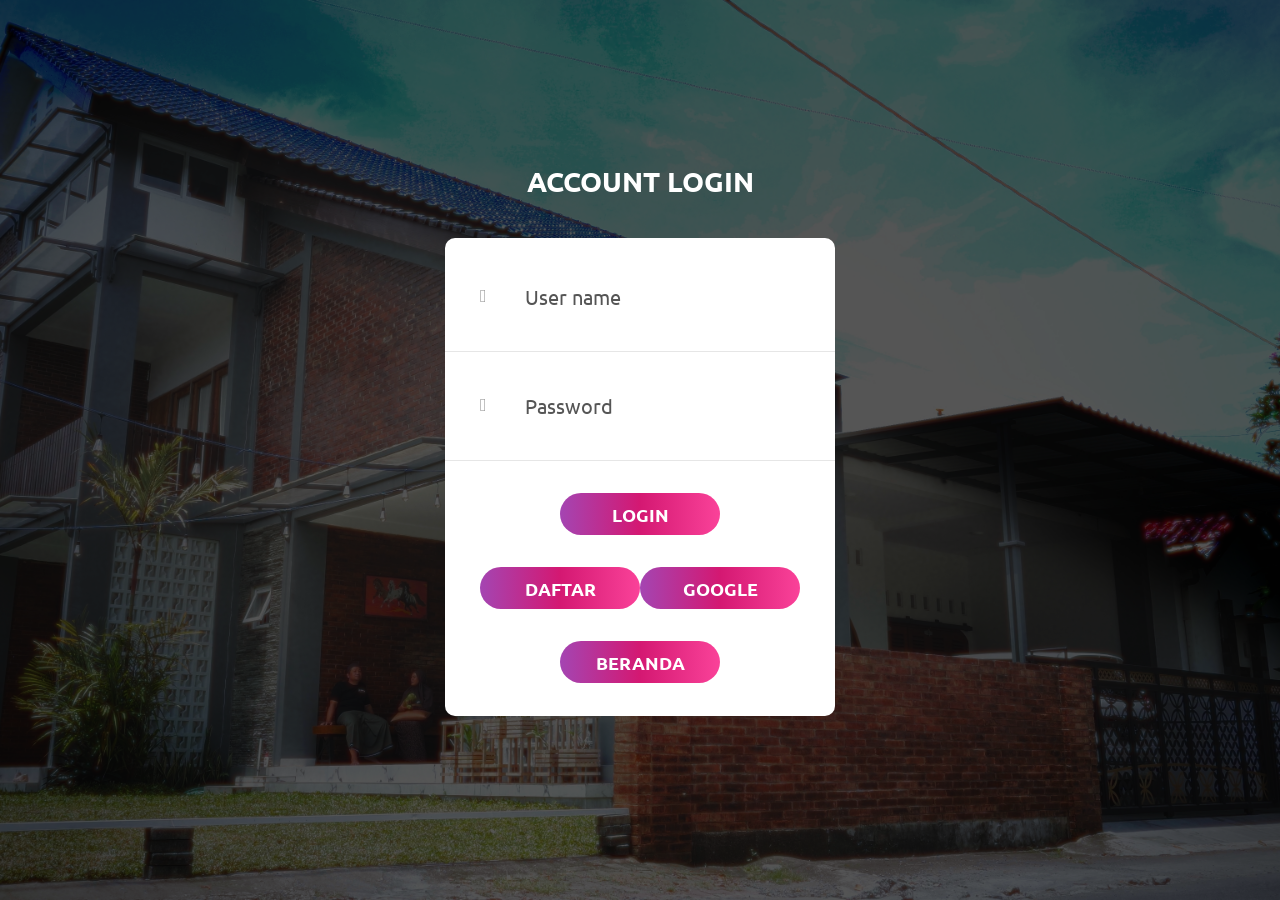
<file: login/index.html>
<!DOCTYPE html>
<html lang="en">
<head>
	<title>Login</title>
	<meta charset="UTF-8">
	<meta name="viewport" content="width=device-width, initial-scale=1">
<!--===============================================================================================-->	
	<link rel="icon" type="image/png" href="images/icons/favicon.png"/>
<!--===============================================================================================-->
	<link rel="stylesheet" type="text/css" href="vendor/bootstrap/css/bootstrap.min.css">
<!--===============================================================================================-->
	<link rel="stylesheet" type="text/css" href="fonts/font-awesome-4.7.0/css/font-awesome.min.css">
<!--===============================================================================================-->
	<link rel="stylesheet" type="text/css" href="fonts/Linearicons-Free-v1.0.0/icon-font.min.css">
<!--===============================================================================================-->
	<link rel="stylesheet" type="text/css" href="vendor/animate/animate.css">
<!--===============================================================================================-->	
	<link rel="stylesheet" type="text/css" href="vendor/css-hamburgers/hamburgers.min.css">
<!--===============================================================================================-->
	<link rel="stylesheet" type="text/css" href="vendor/animsition/css/animsition.min.css">
<!--===============================================================================================-->
	<link rel="stylesheet" type="text/css" href="vendor/select2/select2.min.css">
<!--===============================================================================================-->	
	<link rel="stylesheet" type="text/css" href="vendor/daterangepicker/daterangepicker.css">
<!--===============================================================================================-->
	<link rel="stylesheet" type="text/css" href="css/util.css">
	<link rel="stylesheet" type="text/css" href="css/main.css">
<!--===============================================================================================-->
</head>
<body>
	
	<div class="limiter">
		<div class="container-login100" style="background-image: url('images/bg-01.jpg');">
			<div class="wrap-login100 p-t-30 p-b-50">
				<span class="login100-form-title p-b-41">
					Account Login
				</span>
				<form class="login100-form validate-form p-b-33 p-t-5" id="loginForm">

					<div class="wrap-input100 validate-input" data-validate = "Enter username">
						<input class="input100" type="text" name="username" placeholder="User name" required id="username">
						<span class="focus-input100" data-placeholder="&#xe82a;"></span>
					</div>

					<div class="wrap-input100 validate-input" data-validate="Enter password">
						<input class="input100" type="password" name="pass" placeholder="Password" required id="password">
						<span class="focus-input100" data-placeholder="&#xe80f;"></span>
					</div>

					<div class="container-login100-form-btn m-t-32">
						<button type="submit" class="login100-form-btn">
							Login
						</button>
					</div>
					<div class="container-login100-form-btn m-t-32">
            			<a class="login100-form-btn" href="register.html">DAFTAR</a>
            			<div class="login100-form-btn">Google</div>
        			</div>
					<div class="container-login100-form-btn m-t-32">
						<button class="login100-form-btn" onclick="location.href='../index.html';">Beranda</button>
					</div>

				</form>
			</div>
		</div>
	</div>
	

	<div id="dropDownSelect1"></div>

	
<!--===============================================================================================-->
	<script src="vendor/jquery/jquery-3.2.1.min.js"></script>
<!--===============================================================================================-->
	<script src="vendor/animsition/js/animsition.min.js"></script>
<!--===============================================================================================-->
	<script src="vendor/bootstrap/js/popper.js"></script>
	<script src="vendor/bootstrap/js/bootstrap.min.js"></script>
<!--===============================================================================================-->
	<script src="vendor/select2/select2.min.js"></script>
<!--===============================================================================================-->
	<script src="vendor/daterangepicker/moment.min.js"></script>
	<script src="vendor/daterangepicker/daterangepicker.js"></script>
<!--===============================================================================================-->
	<script src="vendor/countdowntime/countdowntime.js"></script>
<!--===============================================================================================-->
	<script src="js/main.js"></script>

<script src="js/login.js"></script>
</body>
</html>
</file>
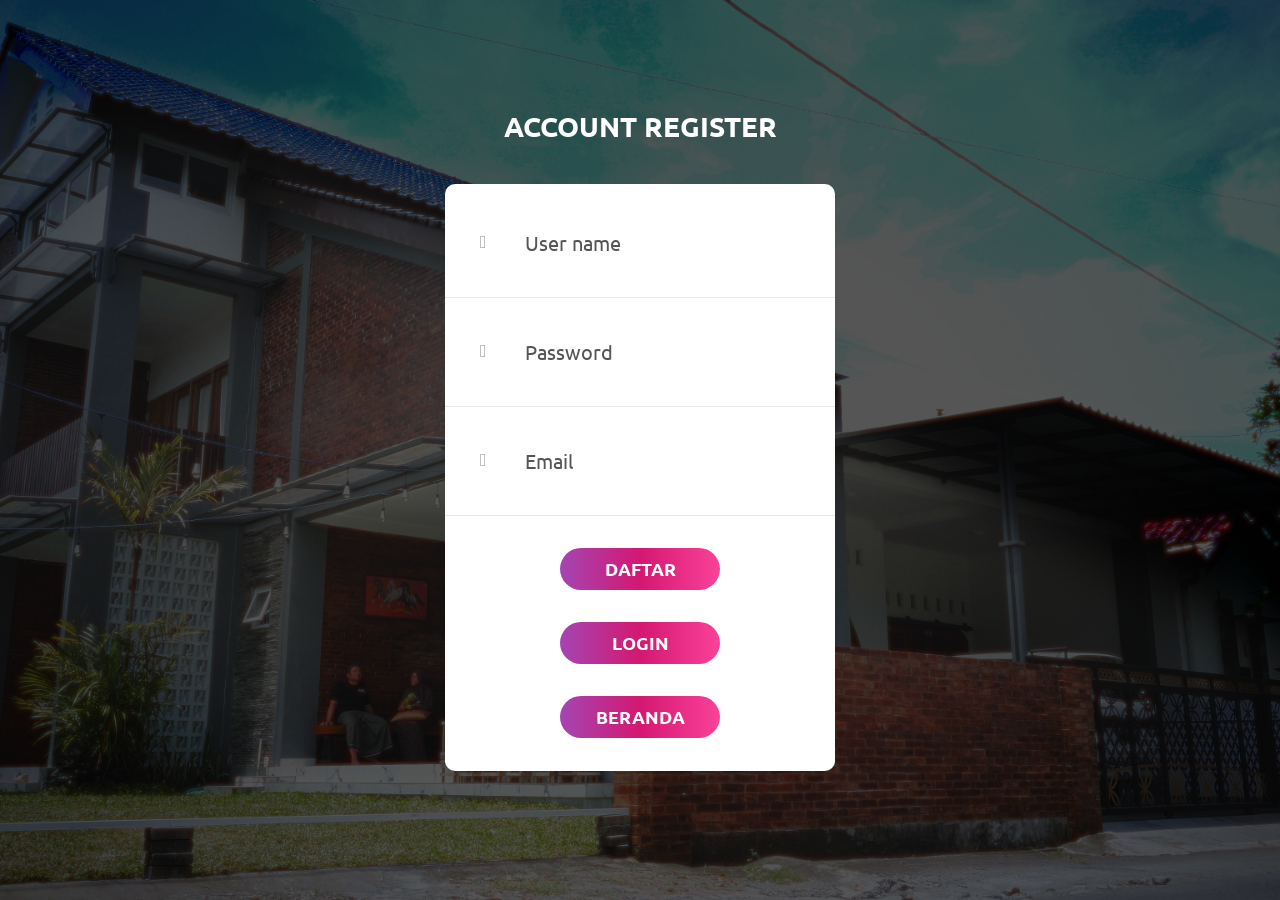
<file: login/register.html>
<!DOCTYPE html>
<html lang="en">
<head>
	<title>Register</title>
	<meta charset="UTF-8">
	<meta name="viewport" content="width=device-width, initial-scale=1">
<!--===============================================================================================-->	
	<link rel="icon" type="image/png" href="images/icons/favicon.png"/>
<!--===============================================================================================-->
	<link rel="stylesheet" type="text/css" href="vendor/bootstrap/css/bootstrap.min.css">
<!--===============================================================================================-->
	<link rel="stylesheet" type="text/css" href="fonts/font-awesome-4.7.0/css/font-awesome.min.css">
<!--===============================================================================================-->
	<link rel="stylesheet" type="text/css" href="fonts/Linearicons-Free-v1.0.0/icon-font.min.css">
<!--===============================================================================================-->
	<link rel="stylesheet" type="text/css" href="vendor/animate/animate.css">
<!--===============================================================================================-->	
	<link rel="stylesheet" type="text/css" href="vendor/css-hamburgers/hamburgers.min.css">
<!--===============================================================================================-->
	<link rel="stylesheet" type="text/css" href="vendor/animsition/css/animsition.min.css">
<!--===============================================================================================-->
	<link rel="stylesheet" type="text/css" href="vendor/select2/select2.min.css">
<!--===============================================================================================-->	
	<link rel="stylesheet" type="text/css" href="vendor/daterangepicker/daterangepicker.css">
<!--===============================================================================================-->
	<link rel="stylesheet" type="text/css" href="css/util.css">
	<link rel="stylesheet" type="text/css" href="css/main.css">
<!--===============================================================================================-->
</head>
<body>
	
	<div class="limiter">
		<div class="container-login100" style="background-image: url('images/bg-01.jpg');">
			<div class="wrap-login100 p-t-30 p-b-50">
				<span class="login100-form-title p-b-41">
					Account Register
				</span>
				<form id="registerForm" class="login100-form validate-form p-b-33 p-t-5">

					<div class="wrap-input100 validate-input" data-validate = "Enter username">
						<input class="input100" type="text" id="username" required placeholder="User name">
						<span class="focus-input100" data-placeholder="&#xe82a;"></span>
					</div>

					<div class="wrap-input100 validate-input" data-validate="Enter Password">
						<input class="input100" type="password" id="pass" required placeholder="Password">
						<span class="focus-input100" data-placeholder="&#xe80f;"></span>
					</div>

					<div class="wrap-input100 validate-input" data-validate = "Enter Email">
						<input class="input100" type="text" id="email" required placeholder="Email">
						<span class="focus-input100" data-placeholder="&#xe82a;"></span>
					</div>
				  <p id="message"></p>

					<div class="container-login100-form-btn m-t-32">
						<button type="submit" class="login100-form-btn">
							Daftar
						</button>
					</div>
					<div class="container-login100-form-btn m-t-32">
            			<a class="login100-form-btn" href="login.html">Login</a>
        			</div>
					<div class="container-login100-form-btn m-t-32">
						<button class="login100-form-btn" onclick="location.href='../index.html';">Beranda</button>
					</div>
				  <p id="message"></p>

				</form>
			</div>
		</div>
	</div>
	

	<div id="dropDownSelect1"></div>
	
<!--===============================================================================================-->
	<script src="vendor/jquery/jquery-3.2.1.min.js"></script>
<!--===============================================================================================-->
	<script src="vendor/animsition/js/animsition.min.js"></script>
<!--===============================================================================================-->
	<script src="vendor/bootstrap/js/popper.js"></script>
	<script src="vendor/bootstrap/js/bootstrap.min.js"></script>
<!--===============================================================================================-->
	<script src="vendor/select2/select2.min.js"></script>
<!--===============================================================================================-->
	<script src="vendor/daterangepicker/moment.min.js"></script>
	<script src="vendor/daterangepicker/daterangepicker.js"></script>
<!--===============================================================================================-->
	<script src="vendor/countdowntime/countdowntime.js"></script>
<!--===============================================================================================-->
	<script src="js/register.js"></script>

</body>
</html>
</file>
<file: login/vendor/daterangepicker/daterangepicker.css>
.daterangepicker {
  position: absolute;
  color: inherit;
  background-color: #fff;
  border-radius: 4px;
  width: 278px;
  padding: 4px;
  margin-top: 1px;
  top: 100px;
  left: 20px;
  /* Calendars */ }
  .daterangepicker:before, .daterangepicker:after {
    position: absolute;
    display: inline-block;
    border-bottom-color: rgba(0, 0, 0, 0.2);
    content: ''; }
  .daterangepicker:before {
    top: -7px;
    border-right: 7px solid transparent;
    border-left: 7px solid transparent;
    border-bottom: 7px solid #ccc; }
  .daterangepicker:after {
    top: -6px;
    border-right: 6px solid transparent;
    border-bottom: 6px solid #fff;
    border-left: 6px solid transparent; }
  .daterangepicker.opensleft:before {
    right: 9px; }
  .daterangepicker.opensleft:after {
    right: 10px; }
  .daterangepicker.openscenter:before {
    left: 0;
    right: 0;
    width: 0;
    margin-left: auto;
    margin-right: auto; }
  .daterangepicker.openscenter:after {
    left: 0;
    right: 0;
    width: 0;
    margin-left: auto;
    margin-right: auto; }
  .daterangepicker.opensright:before {
    left: 9px; }
  .daterangepicker.opensright:after {
    left: 10px; }
  .daterangepicker.dropup {
    margin-top: -5px; }
    .daterangepicker.dropup:before {
      top: initial;
      bottom: -7px;
      border-bottom: initial;
      border-top: 7px solid #ccc; }
    .daterangepicker.dropup:after {
      top: initial;
      bottom: -6px;
      border-bottom: initial;
      border-top: 6px solid #fff; }
  .daterangepicker.dropdown-menu {
    max-width: none;
    z-index: 3001; }
  .daterangepicker.single .ranges, .daterangepicker.single .calendar {
    float: none; }
  .daterangepicker.show-calendar .calendar {
    display: block; }
  .daterangepicker .calendar {
    display: none;
    max-width: 270px;
    margin: 4px; }
    .daterangepicker .calendar.single .calendar-table {
      border: none; }
    .daterangepicker .calendar th, .daterangepicker .calendar td {
      white-space: nowrap;
      text-align: center;
      min-width: 32px; }
  .daterangepicker .calendar-table {
    border: 1px solid #fff;
    padding: 4px;
    border-radius: 4px;
    background-color: #fff; }
  .daterangepicker table {
    width: 100%;
    margin: 0; }
  .daterangepicker td, .daterangepicker th {
    text-align: center;
    width: 20px;
    height: 20px;
    border-radius: 4px;
    border: 1px solid transparent;
    white-space: nowrap;
    cursor: pointer; }
    .daterangepicker td.available:hover, .daterangepicker th.available:hover {
      background-color: #eee;
      border-color: transparent;
      color: inherit; }
    .daterangepicker td.week, .daterangepicker th.week {
      font-size: 80%;
      color: #ccc; }
  .daterangepicker td.off, .daterangepicker td.off.in-range, .daterangepicker td.off.start-date, .daterangepicker td.off.end-date {
    background-color: #fff;
    border-color: transparent;
    color: #999; }
  .daterangepicker td.in-range {
    background-color: #ebf4f8;
    border-color: transparent;
    color: #000;
    border-radius: 0; }
  .daterangepicker td.start-date {
    border-radius: 4px 0 0 4px; }
  .daterangepicker td.end-date {
    border-radius: 0 4px 4px 0; }
  .daterangepicker td.start-date.end-date {
    border-radius: 4px; }
  .daterangepicker td.active, .daterangepicker td.active:hover {
    background-color: #357ebd;
    border-color: transparent;
    color: #fff; }
  .daterangepicker th.month {
    width: auto; }
  .daterangepicker td.disabled, .daterangepicker option.disabled {
    color: #999;
    cursor: not-allowed;
    text-decoration: line-through; }
  .daterangepicker select.monthselect, .daterangepicker select.yearselect {
    font-size: 12px;
    padding: 1px;
    height: auto;
    margin: 0;
    cursor: default; }
  .daterangepicker select.monthselect {
    margin-right: 2%;
    width: 56%; }
  .daterangepicker select.yearselect {
    width: 40%; }
  .daterangepicker select.hourselect, .daterangepicker select.minuteselect, .daterangepicker select.secondselect, .daterangepicker select.ampmselect {
    width: 50px;
    margin-bottom: 0; }
  .daterangepicker .input-mini {
    border: 1px solid #ccc;
    border-radius: 4px;
    color: #555;
    height: 30px;
    line-height: 30px;
    display: block;
    vertical-align: middle;
    margin: 0 0 5px 0;
    padding: 0 6px 0 28px;
    width: 100%; }
    .daterangepicker .input-mini.active {
      border: 1px solid #08c;
      border-radius: 4px; }
  .daterangepicker .daterangepicker_input {
    position: relative; }
    .daterangepicker .daterangepicker_input i {
      position: absolute;
      left: 8px;
      top: 8px; }
  .daterangepicker.rtl .input-mini {
    padding-right: 28px;
    padding-left: 6px; }
  .daterangepicker.rtl .daterangepicker_input i {
    left: auto;
    right: 8px; }
  .daterangepicker .calendar-time {
    text-align: center;
    margin: 5px auto;
    line-height: 30px;
    position: relative;
    padding-left: 28px; }
    .daterangepicker .calendar-time select.disabled {
      color: #ccc;
      cursor: not-allowed; }

.ranges {
  font-size: 11px;
  float: none;
  margin: 4px;
  text-align: left; }
  .ranges ul {
    list-style: none;
    margin: 0 auto;
    padding: 0;
    width: 100%; }
  .ranges li {
    font-size: 13px;
    background-color: #f5f5f5;
    border: 1px solid #f5f5f5;
    border-radius: 4px;
    color: #08c;
    padding: 3px 12px;
    margin-bottom: 8px;
    cursor: pointer; }
    .ranges li:hover {
      background-color: #08c;
      border: 1px solid #08c;
      color: #fff; }
    .ranges li.active {
      background-color: #08c;
      border: 1px solid #08c;
      color: #fff; }

/*  Larger Screen Styling */
@media (min-width: 564px) {
  .daterangepicker {
    width: auto; }
    .daterangepicker .ranges ul {
      width: 160px; }
    .daterangepicker.single .ranges ul {
      width: 100%; }
    .daterangepicker.single .calendar.left {
      clear: none; }
    .daterangepicker.single.ltr .ranges, .daterangepicker.single.ltr .calendar {
      float: left; }
    .daterangepicker.single.rtl .ranges, .daterangepicker.single.rtl .calendar {
      float: right; }
    .daterangepicker.ltr {
      direction: ltr;
      text-align: left; }
      .daterangepicker.ltr .calendar.left {
        clear: left;
        margin-right: 0; }
        .daterangepicker.ltr .calendar.left .calendar-table {
          border-right: none;
          border-top-right-radius: 0;
          border-bottom-right-radius: 0; }
      .daterangepicker.ltr .calendar.right {
        margin-left: 0; }
        .daterangepicker.ltr .calendar.right .calendar-table {
          border-left: none;
          border-top-left-radius: 0;
          border-bottom-left-radius: 0; }
      .daterangepicker.ltr .left .daterangepicker_input {
        padding-right: 12px; }
      .daterangepicker.ltr .calendar.left .calendar-table {
        padding-right: 12px; }
      .daterangepicker.ltr .ranges, .daterangepicker.ltr .calendar {
        float: left; }
    .daterangepicker.rtl {
      direction: rtl;
      text-align: right; }
      .daterangepicker.rtl .calendar.left {
        clear: right;
        margin-left: 0; }
        .daterangepicker.rtl .calendar.left .calendar-table {
          border-left: none;
          border-top-left-radius: 0;
          border-bottom-left-radius: 0; }
      .daterangepicker.rtl .calendar.right {
        margin-right: 0; }
        .daterangepicker.rtl .calendar.right .calendar-table {
          border-right: none;
          border-top-right-radius: 0;
          border-bottom-right-radius: 0; }
      .daterangepicker.rtl .left .daterangepicker_input {
        padding-left: 12px; }
      .daterangepicker.rtl .calendar.left .calendar-table {
        padding-left: 12px; }
      .daterangepicker.rtl .ranges, .daterangepicker.rtl .calendar {
        text-align: right;
        float: right; } }
@media (min-width: 730px) {
  .daterangepicker .ranges {
    width: auto; }
  .daterangepicker.ltr .ranges {
    float: left; }
  .daterangepicker.rtl .ranges {
    float: right; }
  .daterangepicker .calendar.left {
    clear: none !important; } }
</file>
<file: login/css/util.css>
/*[ FONT SIZE ]
///////////////////////////////////////////////////////////
*/
.fs-1 {font-size: 1px;}
.fs-2 {font-size: 2px;}
.fs-3 {font-size: 3px;}
.fs-4 {font-size: 4px;}
.fs-5 {font-size: 5px;}
.fs-6 {font-size: 6px;}
.fs-7 {font-size: 7px;}
.fs-8 {font-size: 8px;}
.fs-9 {font-size: 9px;}
.fs-10 {font-size: 10px;}
.fs-11 {font-size: 11px;}
.fs-12 {font-size: 12px;}
.fs-13 {font-size: 13px;}
.fs-14 {font-size: 14px;}
.fs-15 {font-size: 15px;}
.fs-16 {font-size: 16px;}
.fs-17 {font-size: 17px;}
.fs-18 {font-size: 18px;}
.fs-19 {font-size: 19px;}
.fs-20 {font-size: 20px;}
.fs-21 {font-size: 21px;}
.fs-22 {font-size: 22px;}
.fs-23 {font-size: 23px;}
.fs-24 {font-size: 24px;}
.fs-25 {font-size: 25px;}
.fs-26 {font-size: 26px;}
.fs-27 {font-size: 27px;}
.fs-28 {font-size: 28px;}
.fs-29 {font-size: 29px;}
.fs-30 {font-size: 30px;}
.fs-31 {font-size: 31px;}
.fs-32 {font-size: 32px;}
.fs-33 {font-size: 33px;}
.fs-34 {font-size: 34px;}
.fs-35 {font-size: 35px;}
.fs-36 {font-size: 36px;}
.fs-37 {font-size: 37px;}
.fs-38 {font-size: 38px;}
.fs-39 {font-size: 39px;}
.fs-40 {font-size: 40px;}
.fs-41 {font-size: 41px;}
.fs-42 {font-size: 42px;}
.fs-43 {font-size: 43px;}
.fs-44 {font-size: 44px;}
.fs-45 {font-size: 45px;}
.fs-46 {font-size: 46px;}
.fs-47 {font-size: 47px;}
.fs-48 {font-size: 48px;}
.fs-49 {font-size: 49px;}
.fs-50 {font-size: 50px;}
.fs-51 {font-size: 51px;}
.fs-52 {font-size: 52px;}
.fs-53 {font-size: 53px;}
.fs-54 {font-size: 54px;}
.fs-55 {font-size: 55px;}
.fs-56 {font-size: 56px;}
.fs-57 {font-size: 57px;}
.fs-58 {font-size: 58px;}
.fs-59 {font-size: 59px;}
.fs-60 {font-size: 60px;}
.fs-61 {font-size: 61px;}
.fs-62 {font-size: 62px;}
.fs-63 {font-size: 63px;}
.fs-64 {font-size: 64px;}
.fs-65 {font-size: 65px;}
.fs-66 {font-size: 66px;}
.fs-67 {font-size: 67px;}
.fs-68 {font-size: 68px;}
.fs-69 {font-size: 69px;}
.fs-70 {font-size: 70px;}
.fs-71 {font-size: 71px;}
.fs-72 {font-size: 72px;}
.fs-73 {font-size: 73px;}
.fs-74 {font-size: 74px;}
.fs-75 {font-size: 75px;}
.fs-76 {font-size: 76px;}
.fs-77 {font-size: 77px;}
.fs-78 {font-size: 78px;}
.fs-79 {font-size: 79px;}
.fs-80 {font-size: 80px;}
.fs-81 {font-size: 81px;}
.fs-82 {font-size: 82px;}
.fs-83 {font-size: 83px;}
.fs-84 {font-size: 84px;}
.fs-85 {font-size: 85px;}
.fs-86 {font-size: 86px;}
.fs-87 {font-size: 87px;}
.fs-88 {font-size: 88px;}
.fs-89 {font-size: 89px;}
.fs-90 {font-size: 90px;}
.fs-91 {font-size: 91px;}
.fs-92 {font-size: 92px;}
.fs-93 {font-size: 93px;}
.fs-94 {font-size: 94px;}
.fs-95 {font-size: 95px;}
.fs-96 {font-size: 96px;}
.fs-97 {font-size: 97px;}
.fs-98 {font-size: 98px;}
.fs-99 {font-size: 99px;}
.fs-100 {font-size: 100px;}
.fs-101 {font-size: 101px;}
.fs-102 {font-size: 102px;}
.fs-103 {font-size: 103px;}
.fs-104 {font-size: 104px;}
.fs-105 {font-size: 105px;}
.fs-106 {font-size: 106px;}
.fs-107 {font-size: 107px;}
.fs-108 {font-size: 108px;}
.fs-109 {font-size: 109px;}
.fs-110 {font-size: 110px;}
.fs-111 {font-size: 111px;}
.fs-112 {font-size: 112px;}
.fs-113 {font-size: 113px;}
.fs-114 {font-size: 114px;}
.fs-115 {font-size: 115px;}
.fs-116 {font-size: 116px;}
.fs-117 {font-size: 117px;}
.fs-118 {font-size: 118px;}
.fs-119 {font-size: 119px;}
.fs-120 {font-size: 120px;}
.fs-121 {font-size: 121px;}
.fs-122 {font-size: 122px;}
.fs-123 {font-size: 123px;}
.fs-124 {font-size: 124px;}
.fs-125 {font-size: 125px;}
.fs-126 {font-size: 126px;}
.fs-127 {font-size: 127px;}
.fs-128 {font-size: 128px;}
.fs-129 {font-size: 129px;}
.fs-130 {font-size: 130px;}
.fs-131 {font-size: 131px;}
.fs-132 {font-size: 132px;}
.fs-133 {font-size: 133px;}
.fs-134 {font-size: 134px;}
.fs-135 {font-size: 135px;}
.fs-136 {font-size: 136px;}
.fs-137 {font-size: 137px;}
.fs-138 {font-size: 138px;}
.fs-139 {font-size: 139px;}
.fs-140 {font-size: 140px;}
.fs-141 {font-size: 141px;}
.fs-142 {font-size: 142px;}
.fs-143 {font-size: 143px;}
.fs-144 {font-size: 144px;}
.fs-145 {font-size: 145px;}
.fs-146 {font-size: 146px;}
.fs-147 {font-size: 147px;}
.fs-148 {font-size: 148px;}
.fs-149 {font-size: 149px;}
.fs-150 {font-size: 150px;}
.fs-151 {font-size: 151px;}
.fs-152 {font-size: 152px;}
.fs-153 {font-size: 153px;}
.fs-154 {font-size: 154px;}
.fs-155 {font-size: 155px;}
.fs-156 {font-size: 156px;}
.fs-157 {font-size: 157px;}
.fs-158 {font-size: 158px;}
.fs-159 {font-size: 159px;}
.fs-160 {font-size: 160px;}
.fs-161 {font-size: 161px;}
.fs-162 {font-size: 162px;}
.fs-163 {font-size: 163px;}
.fs-164 {font-size: 164px;}
.fs-165 {font-size: 165px;}
.fs-166 {font-size: 166px;}
.fs-167 {font-size: 167px;}
.fs-168 {font-size: 168px;}
.fs-169 {font-size: 169px;}
.fs-170 {font-size: 170px;}
.fs-171 {font-size: 171px;}
.fs-172 {font-size: 172px;}
.fs-173 {font-size: 173px;}
.fs-174 {font-size: 174px;}
.fs-175 {font-size: 175px;}
.fs-176 {font-size: 176px;}
.fs-177 {font-size: 177px;}
.fs-178 {font-size: 178px;}
.fs-179 {font-size: 179px;}
.fs-180 {font-size: 180px;}
.fs-181 {font-size: 181px;}
.fs-182 {font-size: 182px;}
.fs-183 {font-size: 183px;}
.fs-184 {font-size: 184px;}
.fs-185 {font-size: 185px;}
.fs-186 {font-size: 186px;}
.fs-187 {font-size: 187px;}
.fs-188 {font-size: 188px;}
.fs-189 {font-size: 189px;}
.fs-190 {font-size: 190px;}
.fs-191 {font-size: 191px;}
.fs-192 {font-size: 192px;}
.fs-193 {font-size: 193px;}
.fs-194 {font-size: 194px;}
.fs-195 {font-size: 195px;}
.fs-196 {font-size: 196px;}
.fs-197 {font-size: 197px;}
.fs-198 {font-size: 198px;}
.fs-199 {font-size: 199px;}
.fs-200 {font-size: 200px;}

/*[ PADDING ]
///////////////////////////////////////////////////////////
*/
.p-t-0 {padding-top: 0px;}
.p-t-1 {padding-top: 1px;}
.p-t-2 {padding-top: 2px;}
.p-t-3 {padding-top: 3px;}
.p-t-4 {padding-top: 4px;}
.p-t-5 {padding-top: 5px;}
.p-t-6 {padding-top: 6px;}
.p-t-7 {padding-top: 7px;}
.p-t-8 {padding-top: 8px;}
.p-t-9 {padding-top: 9px;}
.p-t-10 {padding-top: 10px;}
.p-t-11 {padding-top: 11px;}
.p-t-12 {padding-top: 12px;}
.p-t-13 {padding-top: 13px;}
.p-t-14 {padding-top: 14px;}
.p-t-15 {padding-top: 15px;}
.p-t-16 {padding-top: 16px;}
.p-t-17 {padding-top: 17px;}
.p-t-18 {padding-top: 18px;}
.p-t-19 {padding-top: 19px;}
.p-t-20 {padding-top: 20px;}
.p-t-21 {padding-top: 21px;}
.p-t-22 {padding-top: 22px;}
.p-t-23 {padding-top: 23px;}
.p-t-24 {padding-top: 24px;}
.p-t-25 {padding-top: 25px;}
.p-t-26 {padding-top: 26px;}
.p-t-27 {padding-top: 27px;}
.p-t-28 {padding-top: 28px;}
.p-t-29 {padding-top: 29px;}
.p-t-30 {padding-top: 30px;}
.p-t-31 {padding-top: 31px;}
.p-t-32 {padding-top: 32px;}
.p-t-33 {padding-top: 33px;}
.p-t-34 {padding-top: 34px;}
.p-t-35 {padding-top: 35px;}
.p-t-36 {padding-top: 36px;}
.p-t-37 {padding-top: 37px;}
.p-t-38 {padding-top: 38px;}
.p-t-39 {padding-top: 39px;}
.p-t-40 {padding-top: 40px;}
.p-t-41 {padding-top: 41px;}
.p-t-42 {padding-top: 42px;}
.p-t-43 {padding-top: 43px;}
.p-t-44 {padding-top: 44px;}
.p-t-45 {padding-top: 45px;}
.p-t-46 {padding-top: 46px;}
.p-t-47 {padding-top: 47px;}
.p-t-48 {padding-top: 48px;}
.p-t-49 {padding-top: 49px;}
.p-t-50 {padding-top: 50px;}
.p-t-51 {padding-top: 51px;}
.p-t-52 {padding-top: 52px;}
.p-t-53 {padding-top: 53px;}
.p-t-54 {padding-top: 54px;}
.p-t-55 {padding-top: 55px;}
.p-t-56 {padding-top: 56px;}
.p-t-57 {padding-top: 57px;}
.p-t-58 {padding-top: 58px;}
.p-t-59 {padding-top: 59px;}
.p-t-60 {padding-top: 60px;}
.p-t-61 {padding-top: 61px;}
.p-t-62 {padding-top: 62px;}
.p-t-63 {padding-top: 63px;}
.p-t-64 {padding-top: 64px;}
.p-t-65 {padding-top: 65px;}
.p-t-66 {padding-top: 66px;}
.p-t-67 {padding-top: 67px;}
.p-t-68 {padding-top: 68px;}
.p-t-69 {padding-top: 69px;}
.p-t-70 {padding-top: 70px;}
.p-t-71 {padding-top: 71px;}
.p-t-72 {padding-top: 72px;}
.p-t-73 {padding-top: 73px;}
.p-t-74 {padding-top: 74px;}
.p-t-75 {padding-top: 75px;}
.p-t-76 {padding-top: 76px;}
.p-t-77 {padding-top: 77px;}
.p-t-78 {padding-top: 78px;}
.p-t-79 {padding-top: 79px;}
.p-t-80 {padding-top: 80px;}
.p-t-81 {padding-top: 81px;}
.p-t-82 {padding-top: 82px;}
.p-t-83 {padding-top: 83px;}
.p-t-84 {padding-top: 84px;}
.p-t-85 {padding-top: 85px;}
.p-t-86 {padding-top: 86px;}
.p-t-87 {padding-top: 87px;}
.p-t-88 {padding-top: 88px;}
.p-t-89 {padding-top: 89px;}
.p-t-90 {padding-top: 90px;}
.p-t-91 {padding-top: 91px;}
.p-t-92 {padding-top: 92px;}
.p-t-93 {padding-top: 93px;}
.p-t-94 {padding-top: 94px;}
.p-t-95 {padding-top: 95px;}
.p-t-96 {padding-top: 96px;}
.p-t-97 {padding-top: 97px;}
.p-t-98 {padding-top: 98px;}
.p-t-99 {padding-top: 99px;}
.p-t-100 {padding-top: 100px;}
.p-t-101 {padding-top: 101px;}
.p-t-102 {padding-top: 102px;}
.p-t-103 {padding-top: 103px;}
.p-t-104 {padding-top: 104px;}
.p-t-105 {padding-top: 105px;}
.p-t-106 {padding-top: 106px;}
.p-t-107 {padding-top: 107px;}
.p-t-108 {padding-top: 108px;}
.p-t-109 {padding-top: 109px;}
.p-t-110 {padding-top: 110px;}
.p-t-111 {padding-top: 111px;}
.p-t-112 {padding-top: 112px;}
.p-t-113 {padding-top: 113px;}
.p-t-114 {padding-top: 114px;}
.p-t-115 {padding-top: 115px;}
.p-t-116 {padding-top: 116px;}
.p-t-117 {padding-top: 117px;}
.p-t-118 {padding-top: 118px;}
.p-t-119 {padding-top: 119px;}
.p-t-120 {padding-top: 120px;}
.p-t-121 {padding-top: 121px;}
.p-t-122 {padding-top: 122px;}
.p-t-123 {padding-top: 123px;}
.p-t-124 {padding-top: 124px;}
.p-t-125 {padding-top: 125px;}
.p-t-126 {padding-top: 126px;}
.p-t-127 {padding-top: 127px;}
.p-t-128 {padding-top: 128px;}
.p-t-129 {padding-top: 129px;}
.p-t-130 {padding-top: 130px;}
.p-t-131 {padding-top: 131px;}
.p-t-132 {padding-top: 132px;}
.p-t-133 {padding-top: 133px;}
.p-t-134 {padding-top: 134px;}
.p-t-135 {padding-top: 135px;}
.p-t-136 {padding-top: 136px;}
.p-t-137 {padding-top: 137px;}
.p-t-138 {padding-top: 138px;}
.p-t-139 {padding-top: 139px;}
.p-t-140 {padding-top: 140px;}
.p-t-141 {padding-top: 141px;}
.p-t-142 {padding-top: 142px;}
.p-t-143 {padding-top: 143px;}
.p-t-144 {padding-top: 144px;}
.p-t-145 {padding-top: 145px;}
.p-t-146 {padding-top: 146px;}
.p-t-147 {padding-top: 147px;}
.p-t-148 {padding-top: 148px;}
.p-t-149 {padding-top: 149px;}
.p-t-150 {padding-top: 150px;}
.p-t-151 {padding-top: 151px;}
.p-t-152 {padding-top: 152px;}
.p-t-153 {padding-top: 153px;}
.p-t-154 {padding-top: 154px;}
.p-t-155 {padding-top: 155px;}
.p-t-156 {padding-top: 156px;}
.p-t-157 {padding-top: 157px;}
.p-t-158 {padding-top: 158px;}
.p-t-159 {padding-top: 159px;}
.p-t-160 {padding-top: 160px;}
.p-t-161 {padding-top: 161px;}
.p-t-162 {padding-top: 162px;}
.p-t-163 {padding-top: 163px;}
.p-t-164 {padding-top: 164px;}
.p-t-165 {padding-top: 165px;}
.p-t-166 {padding-top: 166px;}
.p-t-167 {padding-top: 167px;}
.p-t-168 {padding-top: 168px;}
.p-t-169 {padding-top: 169px;}
.p-t-170 {padding-top: 170px;}
.p-t-171 {padding-top: 171px;}
.p-t-172 {padding-top: 172px;}
.p-t-173 {padding-top: 173px;}
.p-t-174 {padding-top: 174px;}
.p-t-175 {padding-top: 175px;}
.p-t-176 {padding-top: 176px;}
.p-t-177 {padding-top: 177px;}
.p-t-178 {padding-top: 178px;}
.p-t-179 {padding-top: 179px;}
.p-t-180 {padding-top: 180px;}
.p-t-181 {padding-top: 181px;}
.p-t-182 {padding-top: 182px;}
.p-t-183 {padding-top: 183px;}
.p-t-184 {padding-top: 184px;}
.p-t-185 {padding-top: 185px;}
.p-t-186 {padding-top: 186px;}
.p-t-187 {padding-top: 187px;}
.p-t-188 {padding-top: 188px;}
.p-t-189 {padding-top: 189px;}
.p-t-190 {padding-top: 190px;}
.p-t-191 {padding-top: 191px;}
.p-t-192 {padding-top: 192px;}
.p-t-193 {padding-top: 193px;}
.p-t-194 {padding-top: 194px;}
.p-t-195 {padding-top: 195px;}
.p-t-196 {padding-top: 196px;}
.p-t-197 {padding-top: 197px;}
.p-t-198 {padding-top: 198px;}
.p-t-199 {padding-top: 199px;}
.p-t-200 {padding-top: 200px;}
.p-t-201 {padding-top: 201px;}
.p-t-202 {padding-top: 202px;}
.p-t-203 {padding-top: 203px;}
.p-t-204 {padding-top: 204px;}
.p-t-205 {padding-top: 205px;}
.p-t-206 {padding-top: 206px;}
.p-t-207 {padding-top: 207px;}
.p-t-208 {padding-top: 208px;}
.p-t-209 {padding-top: 209px;}
.p-t-210 {padding-top: 210px;}
.p-t-211 {padding-top: 211px;}
.p-t-212 {padding-top: 212px;}
.p-t-213 {padding-top: 213px;}
.p-t-214 {padding-top: 214px;}
.p-t-215 {padding-top: 215px;}
.p-t-216 {padding-top: 216px;}
.p-t-217 {padding-top: 217px;}
.p-t-218 {padding-top: 218px;}
.p-t-219 {padding-top: 219px;}
.p-t-220 {padding-top: 220px;}
.p-t-221 {padding-top: 221px;}
.p-t-222 {padding-top: 222px;}
.p-t-223 {padding-top: 223px;}
.p-t-224 {padding-top: 224px;}
.p-t-225 {padding-top: 225px;}
.p-t-226 {padding-top: 226px;}
.p-t-227 {padding-top: 227px;}
.p-t-228 {padding-top: 228px;}
.p-t-229 {padding-top: 229px;}
.p-t-230 {padding-top: 230px;}
.p-t-231 {padding-top: 231px;}
.p-t-232 {padding-top: 232px;}
.p-t-233 {padding-top: 233px;}
.p-t-234 {padding-top: 234px;}
.p-t-235 {padding-top: 235px;}
.p-t-236 {padding-top: 236px;}
.p-t-237 {padding-top: 237px;}
.p-t-238 {padding-top: 238px;}
.p-t-239 {padding-top: 239px;}
.p-t-240 {padding-top: 240px;}
.p-t-241 {padding-top: 241px;}
.p-t-242 {padding-top: 242px;}
.p-t-243 {padding-top: 243px;}
.p-t-244 {padding-top: 244px;}
.p-t-245 {padding-top: 245px;}
.p-t-246 {padding-top: 246px;}
.p-t-247 {padding-top: 247px;}
.p-t-248 {padding-top: 248px;}
.p-t-249 {padding-top: 249px;}
.p-t-250 {padding-top: 250px;}
.p-b-0 {padding-bottom: 0px;}
.p-b-1 {padding-bottom: 1px;}
.p-b-2 {padding-bottom: 2px;}
.p-b-3 {padding-bottom: 3px;}
.p-b-4 {padding-bottom: 4px;}
.p-b-5 {padding-bottom: 5px;}
.p-b-6 {padding-bottom: 6px;}
.p-b-7 {padding-bottom: 7px;}
.p-b-8 {padding-bottom: 8px;}
.p-b-9 {padding-bottom: 9px;}
.p-b-10 {padding-bottom: 10px;}
.p-b-11 {padding-bottom: 11px;}
.p-b-12 {padding-bottom: 12px;}
.p-b-13 {padding-bottom: 13px;}
.p-b-14 {padding-bottom: 14px;}
.p-b-15 {padding-bottom: 15px;}
.p-b-16 {padding-bottom: 16px;}
.p-b-17 {padding-bottom: 17px;}
.p-b-18 {padding-bottom: 18px;}
.p-b-19 {padding-bottom: 19px;}
.p-b-20 {padding-bottom: 20px;}
.p-b-21 {padding-bottom: 21px;}
.p-b-22 {padding-bottom: 22px;}
.p-b-23 {padding-bottom: 23px;}
.p-b-24 {padding-bottom: 24px;}
.p-b-25 {padding-bottom: 25px;}
.p-b-26 {padding-bottom: 26px;}
.p-b-27 {padding-bottom: 27px;}
.p-b-28 {padding-bottom: 28px;}
.p-b-29 {padding-bottom: 29px;}
.p-b-30 {padding-bottom: 30px;}
.p-b-31 {padding-bottom: 31px;}
.p-b-32 {padding-bottom: 32px;}
.p-b-33 {padding-bottom: 33px;}
.p-b-34 {padding-bottom: 34px;}
.p-b-35 {padding-bottom: 35px;}
.p-b-36 {padding-bottom: 36px;}
.p-b-37 {padding-bottom: 37px;}
.p-b-38 {padding-bottom: 38px;}
.p-b-39 {padding-bottom: 39px;}
.p-b-40 {padding-bottom: 40px;}
.p-b-41 {padding-bottom: 41px;}
.p-b-42 {padding-bottom: 42px;}
.p-b-43 {padding-bottom: 43px;}
.p-b-44 {padding-bottom: 44px;}
.p-b-45 {padding-bottom: 45px;}
.p-b-46 {padding-bottom: 46px;}
.p-b-47 {padding-bottom: 47px;}
.p-b-48 {padding-bottom: 48px;}
.p-b-49 {padding-bottom: 49px;}
.p-b-50 {padding-bottom: 50px;}
.p-b-51 {padding-bottom: 51px;}
.p-b-52 {padding-bottom: 52px;}
.p-b-53 {padding-bottom: 53px;}
.p-b-54 {padding-bottom: 54px;}
.p-b-55 {padding-bottom: 55px;}
.p-b-56 {padding-bottom: 56px;}
.p-b-57 {padding-bottom: 57px;}
.p-b-58 {padding-bottom: 58px;}
.p-b-59 {padding-bottom: 59px;}
.p-b-60 {padding-bottom: 60px;}
.p-b-61 {padding-bottom: 61px;}
.p-b-62 {padding-bottom: 62px;}
.p-b-63 {padding-bottom: 63px;}
.p-b-64 {padding-bottom: 64px;}
.p-b-65 {padding-bottom: 65px;}
.p-b-66 {padding-bottom: 66px;}
.p-b-67 {padding-bottom: 67px;}
.p-b-68 {padding-bottom: 68px;}
.p-b-69 {padding-bottom: 69px;}
.p-b-70 {padding-bottom: 70px;}
.p-b-71 {padding-bottom: 71px;}
.p-b-72 {padding-bottom: 72px;}
.p-b-73 {padding-bottom: 73px;}
.p-b-74 {padding-bottom: 74px;}
.p-b-75 {padding-bottom: 75px;}
.p-b-76 {padding-bottom: 76px;}
.p-b-77 {padding-bottom: 77px;}
.p-b-78 {padding-bottom: 78px;}
.p-b-79 {padding-bottom: 79px;}
.p-b-80 {padding-bottom: 80px;}
.p-b-81 {padding-bottom: 81px;}
.p-b-82 {padding-bottom: 82px;}
.p-b-83 {padding-bottom: 83px;}
.p-b-84 {padding-bottom: 84px;}
.p-b-85 {padding-bottom: 85px;}
.p-b-86 {padding-bottom: 86px;}
.p-b-87 {padding-bottom: 87px;}
.p-b-88 {padding-bottom: 88px;}
.p-b-89 {padding-bottom: 89px;}
.p-b-90 {padding-bottom: 90px;}
.p-b-91 {padding-bottom: 91px;}
.p-b-92 {padding-bottom: 92px;}
.p-b-93 {padding-bottom: 93px;}
.p-b-94 {padding-bottom: 94px;}
.p-b-95 {padding-bottom: 95px;}
.p-b-96 {padding-bottom: 96px;}
.p-b-97 {padding-bottom: 97px;}
.p-b-98 {padding-bottom: 98px;}
.p-b-99 {padding-bottom: 99px;}
.p-b-100 {padding-bottom: 100px;}
.p-b-101 {padding-bottom: 101px;}
.p-b-102 {padding-bottom: 102px;}
.p-b-103 {padding-bottom: 103px;}
.p-b-104 {padding-bottom: 104px;}
.p-b-105 {padding-bottom: 105px;}
.p-b-106 {padding-bottom: 106px;}
.p-b-107 {padding-bottom: 107px;}
.p-b-108 {padding-bottom: 108px;}
.p-b-109 {padding-bottom: 109px;}
.p-b-110 {padding-bottom: 110px;}
.p-b-111 {padding-bottom: 111px;}
.p-b-112 {padding-bottom: 112px;}
.p-b-113 {padding-bottom: 113px;}
.p-b-114 {padding-bottom: 114px;}
.p-b-115 {padding-bottom: 115px;}
.p-b-116 {padding-bottom: 116px;}
.p-b-117 {padding-bottom: 117px;}
.p-b-118 {padding-bottom: 118px;}
.p-b-119 {padding-bottom: 119px;}
.p-b-120 {padding-bottom: 120px;}
.p-b-121 {padding-bottom: 121px;}
.p-b-122 {padding-bottom: 122px;}
.p-b-123 {padding-bottom: 123px;}
.p-b-124 {padding-bottom: 124px;}
.p-b-125 {padding-bottom: 125px;}
.p-b-126 {padding-bottom: 126px;}
.p-b-127 {padding-bottom: 127px;}
.p-b-128 {padding-bottom: 128px;}
.p-b-129 {padding-bottom: 129px;}
.p-b-130 {padding-bottom: 130px;}
.p-b-131 {padding-bottom: 131px;}
.p-b-132 {padding-bottom: 132px;}
.p-b-133 {padding-bottom: 133px;}
.p-b-134 {padding-bottom: 134px;}
.p-b-135 {padding-bottom: 135px;}
.p-b-136 {padding-bottom: 136px;}
.p-b-137 {padding-bottom: 137px;}
.p-b-138 {padding-bottom: 138px;}
.p-b-139 {padding-bottom: 139px;}
.p-b-140 {padding-bottom: 140px;}
.p-b-141 {padding-bottom: 141px;}
.p-b-142 {padding-bottom: 142px;}
.p-b-143 {padding-bottom: 143px;}
.p-b-144 {padding-bottom: 144px;}
.p-b-145 {padding-bottom: 145px;}
.p-b-146 {padding-bottom: 146px;}
.p-b-147 {padding-bottom: 147px;}
.p-b-148 {padding-bottom: 148px;}
.p-b-149 {padding-bottom: 149px;}
.p-b-150 {padding-bottom: 150px;}
.p-b-151 {padding-bottom: 151px;}
.p-b-152 {padding-bottom: 152px;}
.p-b-153 {padding-bottom: 153px;}
.p-b-154 {padding-bottom: 154px;}
.p-b-155 {padding-bottom: 155px;}
.p-b-156 {padding-bottom: 156px;}
.p-b-157 {padding-bottom: 157px;}
.p-b-158 {padding-bottom: 158px;}
.p-b-159 {padding-bottom: 159px;}
.p-b-160 {padding-bottom: 160px;}
.p-b-161 {padding-bottom: 161px;}
.p-b-162 {padding-bottom: 162px;}
.p-b-163 {padding-bottom: 163px;}
.p-b-164 {padding-bottom: 164px;}
.p-b-165 {padding-bottom: 165px;}
.p-b-166 {padding-bottom: 166px;}
.p-b-167 {padding-bottom: 167px;}
.p-b-168 {padding-bottom: 168px;}
.p-b-169 {padding-bottom: 169px;}
.p-b-170 {padding-bottom: 170px;}
.p-b-171 {padding-bottom: 171px;}
.p-b-172 {padding-bottom: 172px;}
.p-b-173 {padding-bottom: 173px;}
.p-b-174 {padding-bottom: 174px;}
.p-b-175 {padding-bottom: 175px;}
.p-b-176 {padding-bottom: 176px;}
.p-b-177 {padding-bottom: 177px;}
.p-b-178 {padding-bottom: 178px;}
.p-b-179 {padding-bottom: 179px;}
.p-b-180 {padding-bottom: 180px;}
.p-b-181 {padding-bottom: 181px;}
.p-b-182 {padding-bottom: 182px;}
.p-b-183 {padding-bottom: 183px;}
.p-b-184 {padding-bottom: 184px;}
.p-b-185 {padding-bottom: 185px;}
.p-b-186 {padding-bottom: 186px;}
.p-b-187 {padding-bottom: 187px;}
.p-b-188 {padding-bottom: 188px;}
.p-b-189 {padding-bottom: 189px;}
.p-b-190 {padding-bottom: 190px;}
.p-b-191 {padding-bottom: 191px;}
.p-b-192 {padding-bottom: 192px;}
.p-b-193 {padding-bottom: 193px;}
.p-b-194 {padding-bottom: 194px;}
.p-b-195 {padding-bottom: 195px;}
.p-b-196 {padding-bottom: 196px;}
.p-b-197 {padding-bottom: 197px;}
.p-b-198 {padding-bottom: 198px;}
.p-b-199 {padding-bottom: 199px;}
.p-b-200 {padding-bottom: 200px;}
.p-b-201 {padding-bottom: 201px;}
.p-b-202 {padding-bottom: 202px;}
.p-b-203 {padding-bottom: 203px;}
.p-b-204 {padding-bottom: 204px;}
.p-b-205 {padding-bottom: 205px;}
.p-b-206 {padding-bottom: 206px;}
.p-b-207 {padding-bottom: 207px;}
.p-b-208 {padding-bottom: 208px;}
.p-b-209 {padding-bottom: 209px;}
.p-b-210 {padding-bottom: 210px;}
.p-b-211 {padding-bottom: 211px;}
.p-b-212 {padding-bottom: 212px;}
.p-b-213 {padding-bottom: 213px;}
.p-b-214 {padding-bottom: 214px;}
.p-b-215 {padding-bottom: 215px;}
.p-b-216 {padding-bottom: 216px;}
.p-b-217 {padding-bottom: 217px;}
.p-b-218 {padding-bottom: 218px;}
.p-b-219 {padding-bottom: 219px;}
.p-b-220 {padding-bottom: 220px;}
.p-b-221 {padding-bottom: 221px;}
.p-b-222 {padding-bottom: 222px;}
.p-b-223 {padding-bottom: 223px;}
.p-b-224 {padding-bottom: 224px;}
.p-b-225 {padding-bottom: 225px;}
.p-b-226 {padding-bottom: 226px;}
.p-b-227 {padding-bottom: 227px;}
.p-b-228 {padding-bottom: 228px;}
.p-b-229 {padding-bottom: 229px;}
.p-b-230 {padding-bottom: 230px;}
.p-b-231 {padding-bottom: 231px;}
.p-b-232 {padding-bottom: 232px;}
.p-b-233 {padding-bottom: 233px;}
.p-b-234 {padding-bottom: 234px;}
.p-b-235 {padding-bottom: 235px;}
.p-b-236 {padding-bottom: 236px;}
.p-b-237 {padding-bottom: 237px;}
.p-b-238 {padding-bottom: 238px;}
.p-b-239 {padding-bottom: 239px;}
.p-b-240 {padding-bottom: 240px;}
.p-b-241 {padding-bottom: 241px;}
.p-b-242 {padding-bottom: 242px;}
.p-b-243 {padding-bottom: 243px;}
.p-b-244 {padding-bottom: 244px;}
.p-b-245 {padding-bottom: 245px;}
.p-b-246 {padding-bottom: 246px;}
.p-b-247 {padding-bottom: 247px;}
.p-b-248 {padding-bottom: 248px;}
.p-b-249 {padding-bottom: 249px;}
.p-b-250 {padding-bottom: 250px;}
.p-l-0 {padding-left: 0px;}
.p-l-1 {padding-left: 1px;}
.p-l-2 {padding-left: 2px;}
.p-l-3 {padding-left: 3px;}
.p-l-4 {padding-left: 4px;}
.p-l-5 {padding-left: 5px;}
.p-l-6 {padding-left: 6px;}
.p-l-7 {padding-left: 7px;}
.p-l-8 {padding-left: 8px;}
.p-l-9 {padding-left: 9px;}
.p-l-10 {padding-left: 10px;}
.p-l-11 {padding-left: 11px;}
.p-l-12 {padding-left: 12px;}
.p-l-13 {padding-left: 13px;}
.p-l-14 {padding-left: 14px;}
.p-l-15 {padding-left: 15px;}
.p-l-16 {padding-left: 16px;}
.p-l-17 {padding-left: 17px;}
.p-l-18 {padding-left: 18px;}
.p-l-19 {padding-left: 19px;}
.p-l-20 {padding-left: 20px;}
.p-l-21 {padding-left: 21px;}
.p-l-22 {padding-left: 22px;}
.p-l-23 {padding-left: 23px;}
.p-l-24 {padding-left: 24px;}
.p-l-25 {padding-left: 25px;}
.p-l-26 {padding-left: 26px;}
.p-l-27 {padding-left: 27px;}
.p-l-28 {padding-left: 28px;}
.p-l-29 {padding-left: 29px;}
.p-l-30 {padding-left: 30px;}
.p-l-31 {padding-left: 31px;}
.p-l-32 {padding-left: 32px;}
.p-l-33 {padding-left: 33px;}
.p-l-34 {padding-left: 34px;}
.p-l-35 {padding-left: 35px;}
.p-l-36 {padding-left: 36px;}
.p-l-37 {padding-left: 37px;}
.p-l-38 {padding-left: 38px;}
.p-l-39 {padding-left: 39px;}
.p-l-40 {padding-left: 40px;}
.p-l-41 {padding-left: 41px;}
.p-l-42 {padding-left: 42px;}
.p-l-43 {padding-left: 43px;}
.p-l-44 {padding-left: 44px;}
.p-l-45 {padding-left: 45px;}
.p-l-46 {padding-left: 46px;}
.p-l-47 {padding-left: 47px;}
.p-l-48 {padding-left: 48px;}
.p-l-49 {padding-left: 49px;}
.p-l-50 {padding-left: 50px;}
.p-l-51 {padding-left: 51px;}
.p-l-52 {padding-left: 52px;}
.p-l-53 {padding-left: 53px;}
.p-l-54 {padding-left: 54px;}
.p-l-55 {padding-left: 55px;}
.p-l-56 {padding-left: 56px;}
.p-l-57 {padding-left: 57px;}
.p-l-58 {padding-left: 58px;}
.p-l-59 {padding-left: 59px;}
.p-l-60 {padding-left: 60px;}
.p-l-61 {padding-left: 61px;}
.p-l-62 {padding-left: 62px;}
.p-l-63 {padding-left: 63px;}
.p-l-64 {padding-left: 64px;}
.p-l-65 {padding-left: 65px;}
.p-l-66 {padding-left: 66px;}
.p-l-67 {padding-left: 67px;}
.p-l-68 {padding-left: 68px;}
.p-l-69 {padding-left: 69px;}
.p-l-70 {padding-left: 70px;}
.p-l-71 {padding-left: 71px;}
.p-l-72 {padding-left: 72px;}
.p-l-73 {padding-left: 73px;}
.p-l-74 {padding-left: 74px;}
.p-l-75 {padding-left: 75px;}
.p-l-76 {padding-left: 76px;}
.p-l-77 {padding-left: 77px;}
.p-l-78 {padding-left: 78px;}
.p-l-79 {padding-left: 79px;}
.p-l-80 {padding-left: 80px;}
.p-l-81 {padding-left: 81px;}
.p-l-82 {padding-left: 82px;}
.p-l-83 {padding-left: 83px;}
.p-l-84 {padding-left: 84px;}
.p-l-85 {padding-left: 85px;}
.p-l-86 {padding-left: 86px;}
.p-l-87 {padding-left: 87px;}
.p-l-88 {padding-left: 88px;}
.p-l-89 {padding-left: 89px;}
.p-l-90 {padding-left: 90px;}
.p-l-91 {padding-left: 91px;}
.p-l-92 {padding-left: 92px;}
.p-l-93 {padding-left: 93px;}
.p-l-94 {padding-left: 94px;}
.p-l-95 {padding-left: 95px;}
.p-l-96 {padding-left: 96px;}
.p-l-97 {padding-left: 97px;}
.p-l-98 {padding-left: 98px;}
.p-l-99 {padding-left: 99px;}
.p-l-100 {padding-left: 100px;}
.p-l-101 {padding-left: 101px;}
.p-l-102 {padding-left: 102px;}
.p-l-103 {padding-left: 103px;}
.p-l-104 {padding-left: 104px;}
.p-l-105 {padding-left: 105px;}
.p-l-106 {padding-left: 106px;}
.p-l-107 {padding-left: 107px;}
.p-l-108 {padding-left: 108px;}
.p-l-109 {padding-left: 109px;}
.p-l-110 {padding-left: 110px;}
.p-l-111 {padding-left: 111px;}
.p-l-112 {padding-left: 112px;}
.p-l-113 {padding-left: 113px;}
.p-l-114 {padding-left: 114px;}
.p-l-115 {padding-left: 115px;}
.p-l-116 {padding-left: 116px;}
.p-l-117 {padding-left: 117px;}
.p-l-118 {padding-left: 118px;}
.p-l-119 {padding-left: 119px;}
.p-l-120 {padding-left: 120px;}
.p-l-121 {padding-left: 121px;}
.p-l-122 {padding-left: 122px;}
.p-l-123 {padding-left: 123px;}
.p-l-124 {padding-left: 124px;}
.p-l-125 {padding-left: 125px;}
.p-l-126 {padding-left: 126px;}
.p-l-127 {padding-left: 127px;}
.p-l-128 {padding-left: 128px;}
.p-l-129 {padding-left: 129px;}
.p-l-130 {padding-left: 130px;}
.p-l-131 {padding-left: 131px;}
.p-l-132 {padding-left: 132px;}
.p-l-133 {padding-left: 133px;}
.p-l-134 {padding-left: 134px;}
.p-l-135 {padding-left: 135px;}
.p-l-136 {padding-left: 136px;}
.p-l-137 {padding-left: 137px;}
.p-l-138 {padding-left: 138px;}
.p-l-139 {padding-left: 139px;}
.p-l-140 {padding-left: 140px;}
.p-l-141 {padding-left: 141px;}
.p-l-142 {padding-left: 142px;}
.p-l-143 {padding-left: 143px;}
.p-l-144 {padding-left: 144px;}
.p-l-145 {padding-left: 145px;}
.p-l-146 {padding-left: 146px;}
.p-l-147 {padding-left: 147px;}
.p-l-148 {padding-left: 148px;}
.p-l-149 {padding-left: 149px;}
.p-l-150 {padding-left: 150px;}
.p-l-151 {padding-left: 151px;}
.p-l-152 {padding-left: 152px;}
.p-l-153 {padding-left: 153px;}
.p-l-154 {padding-left: 154px;}
.p-l-155 {padding-left: 155px;}
.p-l-156 {padding-left: 156px;}
.p-l-157 {padding-left: 157px;}
.p-l-158 {padding-left: 158px;}
.p-l-159 {padding-left: 159px;}
.p-l-160 {padding-left: 160px;}
.p-l-161 {padding-left: 161px;}
.p-l-162 {padding-left: 162px;}
.p-l-163 {padding-left: 163px;}
.p-l-164 {padding-left: 164px;}
.p-l-165 {padding-left: 165px;}
.p-l-166 {padding-left: 166px;}
.p-l-167 {padding-left: 167px;}
.p-l-168 {padding-left: 168px;}
.p-l-169 {padding-left: 169px;}
.p-l-170 {padding-left: 170px;}
.p-l-171 {padding-left: 171px;}
.p-l-172 {padding-left: 172px;}
.p-l-173 {padding-left: 173px;}
.p-l-174 {padding-left: 174px;}
.p-l-175 {padding-left: 175px;}
.p-l-176 {padding-left: 176px;}
.p-l-177 {padding-left: 177px;}
.p-l-178 {padding-left: 178px;}
.p-l-179 {padding-left: 179px;}
.p-l-180 {padding-left: 180px;}
.p-l-181 {padding-left: 181px;}
.p-l-182 {padding-left: 182px;}
.p-l-183 {padding-left: 183px;}
.p-l-184 {padding-left: 184px;}
.p-l-185 {padding-left: 185px;}
.p-l-186 {padding-left: 186px;}
.p-l-187 {padding-left: 187px;}
.p-l-188 {padding-left: 188px;}
.p-l-189 {padding-left: 189px;}
.p-l-190 {padding-left: 190px;}
.p-l-191 {padding-left: 191px;}
.p-l-192 {padding-left: 192px;}
.p-l-193 {padding-left: 193px;}
.p-l-194 {padding-left: 194px;}
.p-l-195 {padding-left: 195px;}
.p-l-196 {padding-left: 196px;}
.p-l-197 {padding-left: 197px;}
.p-l-198 {padding-left: 198px;}
.p-l-199 {padding-left: 199px;}
.p-l-200 {padding-left: 200px;}
.p-l-201 {padding-left: 201px;}
.p-l-202 {padding-left: 202px;}
.p-l-203 {padding-left: 203px;}
.p-l-204 {padding-left: 204px;}
.p-l-205 {padding-left: 205px;}
.p-l-206 {padding-left: 206px;}
.p-l-207 {padding-left: 207px;}
.p-l-208 {padding-left: 208px;}
.p-l-209 {padding-left: 209px;}
.p-l-210 {padding-left: 210px;}
.p-l-211 {padding-left: 211px;}
.p-l-212 {padding-left: 212px;}
.p-l-213 {padding-left: 213px;}
.p-l-214 {padding-left: 214px;}
.p-l-215 {padding-left: 215px;}
.p-l-216 {padding-left: 216px;}
.p-l-217 {padding-left: 217px;}
.p-l-218 {padding-left: 218px;}
.p-l-219 {padding-left: 219px;}
.p-l-220 {padding-left: 220px;}
.p-l-221 {padding-left: 221px;}
.p-l-222 {padding-left: 222px;}
.p-l-223 {padding-left: 223px;}
.p-l-224 {padding-left: 224px;}
.p-l-225 {padding-left: 225px;}
.p-l-226 {padding-left: 226px;}
.p-l-227 {padding-left: 227px;}
.p-l-228 {padding-left: 228px;}
.p-l-229 {padding-left: 229px;}
.p-l-230 {padding-left: 230px;}
.p-l-231 {padding-left: 231px;}
.p-l-232 {padding-left: 232px;}
.p-l-233 {padding-left: 233px;}
.p-l-234 {padding-left: 234px;}
.p-l-235 {padding-left: 235px;}
.p-l-236 {padding-left: 236px;}
.p-l-237 {padding-left: 237px;}
.p-l-238 {padding-left: 238px;}
.p-l-239 {padding-left: 239px;}
.p-l-240 {padding-left: 240px;}
.p-l-241 {padding-left: 241px;}
.p-l-242 {padding-left: 242px;}
.p-l-243 {padding-left: 243px;}
.p-l-244 {padding-left: 244px;}
.p-l-245 {padding-left: 245px;}
.p-l-246 {padding-left: 246px;}
.p-l-247 {padding-left: 247px;}
.p-l-248 {padding-left: 248px;}
.p-l-249 {padding-left: 249px;}
.p-l-250 {padding-left: 250px;}
.p-r-0 {padding-right: 0px;}
.p-r-1 {padding-right: 1px;}
.p-r-2 {padding-right: 2px;}
.p-r-3 {padding-right: 3px;}
.p-r-4 {padding-right: 4px;}
.p-r-5 {padding-right: 5px;}
.p-r-6 {padding-right: 6px;}
.p-r-7 {padding-right: 7px;}
.p-r-8 {padding-right: 8px;}
.p-r-9 {padding-right: 9px;}
.p-r-10 {padding-right: 10px;}
.p-r-11 {padding-right: 11px;}
.p-r-12 {padding-right: 12px;}
.p-r-13 {padding-right: 13px;}
.p-r-14 {padding-right: 14px;}
.p-r-15 {padding-right: 15px;}
.p-r-16 {padding-right: 16px;}
.p-r-17 {padding-right: 17px;}
.p-r-18 {padding-right: 18px;}
.p-r-19 {padding-right: 19px;}
.p-r-20 {padding-right: 20px;}
.p-r-21 {padding-right: 21px;}
.p-r-22 {padding-right: 22px;}
.p-r-23 {padding-right: 23px;}
.p-r-24 {padding-right: 24px;}
.p-r-25 {padding-right: 25px;}
.p-r-26 {padding-right: 26px;}
.p-r-27 {padding-right: 27px;}
.p-r-28 {padding-right: 28px;}
.p-r-29 {padding-right: 29px;}
.p-r-30 {padding-right: 30px;}
.p-r-31 {padding-right: 31px;}
.p-r-32 {padding-right: 32px;}
.p-r-33 {padding-right: 33px;}
.p-r-34 {padding-right: 34px;}
.p-r-35 {padding-right: 35px;}
.p-r-36 {padding-right: 36px;}
.p-r-37 {padding-right: 37px;}
.p-r-38 {padding-right: 38px;}
.p-r-39 {padding-right: 39px;}
.p-r-40 {padding-right: 40px;}
.p-r-41 {padding-right: 41px;}
.p-r-42 {padding-right: 42px;}
.p-r-43 {padding-right: 43px;}
.p-r-44 {padding-right: 44px;}
.p-r-45 {padding-right: 45px;}
.p-r-46 {padding-right: 46px;}
.p-r-47 {padding-right: 47px;}
.p-r-48 {padding-right: 48px;}
.p-r-49 {padding-right: 49px;}
.p-r-50 {padding-right: 50px;}
.p-r-51 {padding-right: 51px;}
.p-r-52 {padding-right: 52px;}
.p-r-53 {padding-right: 53px;}
.p-r-54 {padding-right: 54px;}
.p-r-55 {padding-right: 55px;}
.p-r-56 {padding-right: 56px;}
.p-r-57 {padding-right: 57px;}
.p-r-58 {padding-right: 58px;}
.p-r-59 {padding-right: 59px;}
.p-r-60 {padding-right: 60px;}
.p-r-61 {padding-right: 61px;}
.p-r-62 {padding-right: 62px;}
.p-r-63 {padding-right: 63px;}
.p-r-64 {padding-right: 64px;}
.p-r-65 {padding-right: 65px;}
.p-r-66 {padding-right: 66px;}
.p-r-67 {padding-right: 67px;}
.p-r-68 {padding-right: 68px;}
.p-r-69 {padding-right: 69px;}
.p-r-70 {padding-right: 70px;}
.p-r-71 {padding-right: 71px;}
.p-r-72 {padding-right: 72px;}
.p-r-73 {padding-right: 73px;}
.p-r-74 {padding-right: 74px;}
.p-r-75 {padding-right: 75px;}
.p-r-76 {padding-right: 76px;}
.p-r-77 {padding-right: 77px;}
.p-r-78 {padding-right: 78px;}
.p-r-79 {padding-right: 79px;}
.p-r-80 {padding-right: 80px;}
.p-r-81 {padding-right: 81px;}
.p-r-82 {padding-right: 82px;}
.p-r-83 {padding-right: 83px;}
.p-r-84 {padding-right: 84px;}
.p-r-85 {padding-right: 85px;}
.p-r-86 {padding-right: 86px;}
.p-r-87 {padding-right: 87px;}
.p-r-88 {padding-right: 88px;}
.p-r-89 {padding-right: 89px;}
.p-r-90 {padding-right: 90px;}
.p-r-91 {padding-right: 91px;}
.p-r-92 {padding-right: 92px;}
.p-r-93 {padding-right: 93px;}
.p-r-94 {padding-right: 94px;}
.p-r-95 {padding-right: 95px;}
.p-r-96 {padding-right: 96px;}
.p-r-97 {padding-right: 97px;}
.p-r-98 {padding-right: 98px;}
.p-r-99 {padding-right: 99px;}
.p-r-100 {padding-right: 100px;}
.p-r-101 {padding-right: 101px;}
.p-r-102 {padding-right: 102px;}
.p-r-103 {padding-right: 103px;}
.p-r-104 {padding-right: 104px;}
.p-r-105 {padding-right: 105px;}
.p-r-106 {padding-right: 106px;}
.p-r-107 {padding-right: 107px;}
.p-r-108 {padding-right: 108px;}
.p-r-109 {padding-right: 109px;}
.p-r-110 {padding-right: 110px;}
.p-r-111 {padding-right: 111px;}
.p-r-112 {padding-right: 112px;}
.p-r-113 {padding-right: 113px;}
.p-r-114 {padding-right: 114px;}
.p-r-115 {padding-right: 115px;}
.p-r-116 {padding-right: 116px;}
.p-r-117 {padding-right: 117px;}
.p-r-118 {padding-right: 118px;}
.p-r-119 {padding-right: 119px;}
.p-r-120 {padding-right: 120px;}
.p-r-121 {padding-right: 121px;}
.p-r-122 {padding-right: 122px;}
.p-r-123 {padding-right: 123px;}
.p-r-124 {padding-right: 124px;}
.p-r-125 {padding-right: 125px;}
.p-r-126 {padding-right: 126px;}
.p-r-127 {padding-right: 127px;}
.p-r-128 {padding-right: 128px;}
.p-r-129 {padding-right: 129px;}
.p-r-130 {padding-right: 130px;}
.p-r-131 {padding-right: 131px;}
.p-r-132 {padding-right: 132px;}
.p-r-133 {padding-right: 133px;}
.p-r-134 {padding-right: 134px;}
.p-r-135 {padding-right: 135px;}
.p-r-136 {padding-right: 136px;}
.p-r-137 {padding-right: 137px;}
.p-r-138 {padding-right: 138px;}
.p-r-139 {padding-right: 139px;}
.p-r-140 {padding-right: 140px;}
.p-r-141 {padding-right: 141px;}
.p-r-142 {padding-right: 142px;}
.p-r-143 {padding-right: 143px;}
.p-r-144 {padding-right: 144px;}
.p-r-145 {padding-right: 145px;}
.p-r-146 {padding-right: 146px;}
.p-r-147 {padding-right: 147px;}
.p-r-148 {padding-right: 148px;}
.p-r-149 {padding-right: 149px;}
.p-r-150 {padding-right: 150px;}
.p-r-151 {padding-right: 151px;}
.p-r-152 {padding-right: 152px;}
.p-r-153 {padding-right: 153px;}
.p-r-154 {padding-right: 154px;}
.p-r-155 {padding-right: 155px;}
.p-r-156 {padding-right: 156px;}
.p-r-157 {padding-right: 157px;}
.p-r-158 {padding-right: 158px;}
.p-r-159 {padding-right: 159px;}
.p-r-160 {padding-right: 160px;}
.p-r-161 {padding-right: 161px;}
.p-r-162 {padding-right: 162px;}
.p-r-163 {padding-right: 163px;}
.p-r-164 {padding-right: 164px;}
.p-r-165 {padding-right: 165px;}
.p-r-166 {padding-right: 166px;}
.p-r-167 {padding-right: 167px;}
.p-r-168 {padding-right: 168px;}
.p-r-169 {padding-right: 169px;}
.p-r-170 {padding-right: 170px;}
.p-r-171 {padding-right: 171px;}
.p-r-172 {padding-right: 172px;}
.p-r-173 {padding-right: 173px;}
.p-r-174 {padding-right: 174px;}
.p-r-175 {padding-right: 175px;}
.p-r-176 {padding-right: 176px;}
.p-r-177 {padding-right: 177px;}
.p-r-178 {padding-right: 178px;}
.p-r-179 {padding-right: 179px;}
.p-r-180 {padding-right: 180px;}
.p-r-181 {padding-right: 181px;}
.p-r-182 {padding-right: 182px;}
.p-r-183 {padding-right: 183px;}
.p-r-184 {padding-right: 184px;}
.p-r-185 {padding-right: 185px;}
.p-r-186 {padding-right: 186px;}
.p-r-187 {padding-right: 187px;}
.p-r-188 {padding-right: 188px;}
.p-r-189 {padding-right: 189px;}
.p-r-190 {padding-right: 190px;}
.p-r-191 {padding-right: 191px;}
.p-r-192 {padding-right: 192px;}
.p-r-193 {padding-right: 193px;}
.p-r-194 {padding-right: 194px;}
.p-r-195 {padding-right: 195px;}
.p-r-196 {padding-right: 196px;}
.p-r-197 {padding-right: 197px;}
.p-r-198 {padding-right: 198px;}
.p-r-199 {padding-right: 199px;}
.p-r-200 {padding-right: 200px;}
.p-r-201 {padding-right: 201px;}
.p-r-202 {padding-right: 202px;}
.p-r-203 {padding-right: 203px;}
.p-r-204 {padding-right: 204px;}
.p-r-205 {padding-right: 205px;}
.p-r-206 {padding-right: 206px;}
.p-r-207 {padding-right: 207px;}
.p-r-208 {padding-right: 208px;}
.p-r-209 {padding-right: 209px;}
.p-r-210 {padding-right: 210px;}
.p-r-211 {padding-right: 211px;}
.p-r-212 {padding-right: 212px;}
.p-r-213 {padding-right: 213px;}
.p-r-214 {padding-right: 214px;}
.p-r-215 {padding-right: 215px;}
.p-r-216 {padding-right: 216px;}
.p-r-217 {padding-right: 217px;}
.p-r-218 {padding-right: 218px;}
.p-r-219 {padding-right: 219px;}
.p-r-220 {padding-right: 220px;}
.p-r-221 {padding-right: 221px;}
.p-r-222 {padding-right: 222px;}
.p-r-223 {padding-right: 223px;}
.p-r-224 {padding-right: 224px;}
.p-r-225 {padding-right: 225px;}
.p-r-226 {padding-right: 226px;}
.p-r-227 {padding-right: 227px;}
.p-r-228 {padding-right: 228px;}
.p-r-229 {padding-right: 229px;}
.p-r-230 {padding-right: 230px;}
.p-r-231 {padding-right: 231px;}
.p-r-232 {padding-right: 232px;}
.p-r-233 {padding-right: 233px;}
.p-r-234 {padding-right: 234px;}
.p-r-235 {padding-right: 235px;}
.p-r-236 {padding-right: 236px;}
.p-r-237 {padding-right: 237px;}
.p-r-238 {padding-right: 238px;}
.p-r-239 {padding-right: 239px;}
.p-r-240 {padding-right: 240px;}
.p-r-241 {padding-right: 241px;}
.p-r-242 {padding-right: 242px;}
.p-r-243 {padding-right: 243px;}
.p-r-244 {padding-right: 244px;}
.p-r-245 {padding-right: 245px;}
.p-r-246 {padding-right: 246px;}
.p-r-247 {padding-right: 247px;}
.p-r-248 {padding-right: 248px;}
.p-r-249 {padding-right: 249px;}
.p-r-250 {padding-right: 250px;}

/*[ MARGIN ]
///////////////////////////////////////////////////////////
*/
.m-t-0 {margin-top: 0px;}
.m-t-1 {margin-top: 1px;}
.m-t-2 {margin-top: 2px;}
.m-t-3 {margin-top: 3px;}
.m-t-4 {margin-top: 4px;}
.m-t-5 {margin-top: 5px;}
.m-t-6 {margin-top: 6px;}
.m-t-7 {margin-top: 7px;}
.m-t-8 {margin-top: 8px;}
.m-t-9 {margin-top: 9px;}
.m-t-10 {margin-top: 10px;}
.m-t-11 {margin-top: 11px;}
.m-t-12 {margin-top: 12px;}
.m-t-13 {margin-top: 13px;}
.m-t-14 {margin-top: 14px;}
.m-t-15 {margin-top: 15px;}
.m-t-16 {margin-top: 16px;}
.m-t-17 {margin-top: 17px;}
.m-t-18 {margin-top: 18px;}
.m-t-19 {margin-top: 19px;}
.m-t-20 {margin-top: 20px;}
.m-t-21 {margin-top: 21px;}
.m-t-22 {margin-top: 22px;}
.m-t-23 {margin-top: 23px;}
.m-t-24 {margin-top: 24px;}
.m-t-25 {margin-top: 25px;}
.m-t-26 {margin-top: 26px;}
.m-t-27 {margin-top: 27px;}
.m-t-28 {margin-top: 28px;}
.m-t-29 {margin-top: 29px;}
.m-t-30 {margin-top: 30px;}
.m-t-31 {margin-top: 31px;}
.m-t-32 {margin-top: 32px;}
.m-t-33 {margin-top: 33px;}
.m-t-34 {margin-top: 34px;}
.m-t-35 {margin-top: 35px;}
.m-t-36 {margin-top: 36px;}
.m-t-37 {margin-top: 37px;}
.m-t-38 {margin-top: 38px;}
.m-t-39 {margin-top: 39px;}
.m-t-40 {margin-top: 40px;}
.m-t-41 {margin-top: 41px;}
.m-t-42 {margin-top: 42px;}
.m-t-43 {margin-top: 43px;}
.m-t-44 {margin-top: 44px;}
.m-t-45 {margin-top: 45px;}
.m-t-46 {margin-top: 46px;}
.m-t-47 {margin-top: 47px;}
.m-t-48 {margin-top: 48px;}
.m-t-49 {margin-top: 49px;}
.m-t-50 {margin-top: 50px;}
.m-t-51 {margin-top: 51px;}
.m-t-52 {margin-top: 52px;}
.m-t-53 {margin-top: 53px;}
.m-t-54 {margin-top: 54px;}
.m-t-55 {margin-top: 55px;}
.m-t-56 {margin-top: 56px;}
.m-t-57 {margin-top: 57px;}
.m-t-58 {margin-top: 58px;}
.m-t-59 {margin-top: 59px;}
.m-t-60 {margin-top: 60px;}
.m-t-61 {margin-top: 61px;}
.m-t-62 {margin-top: 62px;}
.m-t-63 {margin-top: 63px;}
.m-t-64 {margin-top: 64px;}
.m-t-65 {margin-top: 65px;}
.m-t-66 {margin-top: 66px;}
.m-t-67 {margin-top: 67px;}
.m-t-68 {margin-top: 68px;}
.m-t-69 {margin-top: 69px;}
.m-t-70 {margin-top: 70px;}
.m-t-71 {margin-top: 71px;}
.m-t-72 {margin-top: 72px;}
.m-t-73 {margin-top: 73px;}
.m-t-74 {margin-top: 74px;}
.m-t-75 {margin-top: 75px;}
.m-t-76 {margin-top: 76px;}
.m-t-77 {margin-top: 77px;}
.m-t-78 {margin-top: 78px;}
.m-t-79 {margin-top: 79px;}
.m-t-80 {margin-top: 80px;}
.m-t-81 {margin-top: 81px;}
.m-t-82 {margin-top: 82px;}
.m-t-83 {margin-top: 83px;}
.m-t-84 {margin-top: 84px;}
.m-t-85 {margin-top: 85px;}
.m-t-86 {margin-top: 86px;}
.m-t-87 {margin-top: 87px;}
.m-t-88 {margin-top: 88px;}
.m-t-89 {margin-top: 89px;}
.m-t-90 {margin-top: 90px;}
.m-t-91 {margin-top: 91px;}
.m-t-92 {margin-top: 92px;}
.m-t-93 {margin-top: 93px;}
.m-t-94 {margin-top: 94px;}
.m-t-95 {margin-top: 95px;}
.m-t-96 {margin-top: 96px;}
.m-t-97 {margin-top: 97px;}
.m-t-98 {margin-top: 98px;}
.m-t-99 {margin-top: 99px;}
.m-t-100 {margin-top: 100px;}
.m-t-101 {margin-top: 101px;}
.m-t-102 {margin-top: 102px;}
.m-t-103 {margin-top: 103px;}
.m-t-104 {margin-top: 104px;}
.m-t-105 {margin-top: 105px;}
.m-t-106 {margin-top: 106px;}
.m-t-107 {margin-top: 107px;}
.m-t-108 {margin-top: 108px;}
.m-t-109 {margin-top: 109px;}
.m-t-110 {margin-top: 110px;}
.m-t-111 {margin-top: 111px;}
.m-t-112 {margin-top: 112px;}
.m-t-113 {margin-top: 113px;}
.m-t-114 {margin-top: 114px;}
.m-t-115 {margin-top: 115px;}
.m-t-116 {margin-top: 116px;}
.m-t-117 {margin-top: 117px;}
.m-t-118 {margin-top: 118px;}
.m-t-119 {margin-top: 119px;}
.m-t-120 {margin-top: 120px;}
.m-t-121 {margin-top: 121px;}
.m-t-122 {margin-top: 122px;}
.m-t-123 {margin-top: 123px;}
.m-t-124 {margin-top: 124px;}
.m-t-125 {margin-top: 125px;}
.m-t-126 {margin-top: 126px;}
.m-t-127 {margin-top: 127px;}
.m-t-128 {margin-top: 128px;}
.m-t-129 {margin-top: 129px;}
.m-t-130 {margin-top: 130px;}
.m-t-131 {margin-top: 131px;}
.m-t-132 {margin-top: 132px;}
.m-t-133 {margin-top: 133px;}
.m-t-134 {margin-top: 134px;}
.m-t-135 {margin-top: 135px;}
.m-t-136 {margin-top: 136px;}
.m-t-137 {margin-top: 137px;}
.m-t-138 {margin-top: 138px;}
.m-t-139 {margin-top: 139px;}
.m-t-140 {margin-top: 140px;}
.m-t-141 {margin-top: 141px;}
.m-t-142 {margin-top: 142px;}
.m-t-143 {margin-top: 143px;}
.m-t-144 {margin-top: 144px;}
.m-t-145 {margin-top: 145px;}
.m-t-146 {margin-top: 146px;}
.m-t-147 {margin-top: 147px;}
.m-t-148 {margin-top: 148px;}
.m-t-149 {margin-top: 149px;}
.m-t-150 {margin-top: 150px;}
.m-t-151 {margin-top: 151px;}
.m-t-152 {margin-top: 152px;}
.m-t-153 {margin-top: 153px;}
.m-t-154 {margin-top: 154px;}
.m-t-155 {margin-top: 155px;}
.m-t-156 {margin-top: 156px;}
.m-t-157 {margin-top: 157px;}
.m-t-158 {margin-top: 158px;}
.m-t-159 {margin-top: 159px;}
.m-t-160 {margin-top: 160px;}
.m-t-161 {margin-top: 161px;}
.m-t-162 {margin-top: 162px;}
.m-t-163 {margin-top: 163px;}
.m-t-164 {margin-top: 164px;}
.m-t-165 {margin-top: 165px;}
.m-t-166 {margin-top: 166px;}
.m-t-167 {margin-top: 167px;}
.m-t-168 {margin-top: 168px;}
.m-t-169 {margin-top: 169px;}
.m-t-170 {margin-top: 170px;}
.m-t-171 {margin-top: 171px;}
.m-t-172 {margin-top: 172px;}
.m-t-173 {margin-top: 173px;}
.m-t-174 {margin-top: 174px;}
.m-t-175 {margin-top: 175px;}
.m-t-176 {margin-top: 176px;}
.m-t-177 {margin-top: 177px;}
.m-t-178 {margin-top: 178px;}
.m-t-179 {margin-top: 179px;}
.m-t-180 {margin-top: 180px;}
.m-t-181 {margin-top: 181px;}
.m-t-182 {margin-top: 182px;}
.m-t-183 {margin-top: 183px;}
.m-t-184 {margin-top: 184px;}
.m-t-185 {margin-top: 185px;}
.m-t-186 {margin-top: 186px;}
.m-t-187 {margin-top: 187px;}
.m-t-188 {margin-top: 188px;}
.m-t-189 {margin-top: 189px;}
.m-t-190 {margin-top: 190px;}
.m-t-191 {margin-top: 191px;}
.m-t-192 {margin-top: 192px;}
.m-t-193 {margin-top: 193px;}
.m-t-194 {margin-top: 194px;}
.m-t-195 {margin-top: 195px;}
.m-t-196 {margin-top: 196px;}
.m-t-197 {margin-top: 197px;}
.m-t-198 {margin-top: 198px;}
.m-t-199 {margin-top: 199px;}
.m-t-200 {margin-top: 200px;}
.m-t-201 {margin-top: 201px;}
.m-t-202 {margin-top: 202px;}
.m-t-203 {margin-top: 203px;}
.m-t-204 {margin-top: 204px;}
.m-t-205 {margin-top: 205px;}
.m-t-206 {margin-top: 206px;}
.m-t-207 {margin-top: 207px;}
.m-t-208 {margin-top: 208px;}
.m-t-209 {margin-top: 209px;}
.m-t-210 {margin-top: 210px;}
.m-t-211 {margin-top: 211px;}
.m-t-212 {margin-top: 212px;}
.m-t-213 {margin-top: 213px;}
.m-t-214 {margin-top: 214px;}
.m-t-215 {margin-top: 215px;}
.m-t-216 {margin-top: 216px;}
.m-t-217 {margin-top: 217px;}
.m-t-218 {margin-top: 218px;}
.m-t-219 {margin-top: 219px;}
.m-t-220 {margin-top: 220px;}
.m-t-221 {margin-top: 221px;}
.m-t-222 {margin-top: 222px;}
.m-t-223 {margin-top: 223px;}
.m-t-224 {margin-top: 224px;}
.m-t-225 {margin-top: 225px;}
.m-t-226 {margin-top: 226px;}
.m-t-227 {margin-top: 227px;}
.m-t-228 {margin-top: 228px;}
.m-t-229 {margin-top: 229px;}
.m-t-230 {margin-top: 230px;}
.m-t-231 {margin-top: 231px;}
.m-t-232 {margin-top: 232px;}
.m-t-233 {margin-top: 233px;}
.m-t-234 {margin-top: 234px;}
.m-t-235 {margin-top: 235px;}
.m-t-236 {margin-top: 236px;}
.m-t-237 {margin-top: 237px;}
.m-t-238 {margin-top: 238px;}
.m-t-239 {margin-top: 239px;}
.m-t-240 {margin-top: 240px;}
.m-t-241 {margin-top: 241px;}
.m-t-242 {margin-top: 242px;}
.m-t-243 {margin-top: 243px;}
.m-t-244 {margin-top: 244px;}
.m-t-245 {margin-top: 245px;}
.m-t-246 {margin-top: 246px;}
.m-t-247 {margin-top: 247px;}
.m-t-248 {margin-top: 248px;}
.m-t-249 {margin-top: 249px;}
.m-t-250 {margin-top: 250px;}
.m-b-0 {margin-bottom: 0px;}
.m-b-1 {margin-bottom: 1px;}
.m-b-2 {margin-bottom: 2px;}
.m-b-3 {margin-bottom: 3px;}
.m-b-4 {margin-bottom: 4px;}
.m-b-5 {margin-bottom: 5px;}
.m-b-6 {margin-bottom: 6px;}
.m-b-7 {margin-bottom: 7px;}
.m-b-8 {margin-bottom: 8px;}
.m-b-9 {margin-bottom: 9px;}
.m-b-10 {margin-bottom: 10px;}
.m-b-11 {margin-bottom: 11px;}
.m-b-12 {margin-bottom: 12px;}
.m-b-13 {margin-bottom: 13px;}
.m-b-14 {margin-bottom: 14px;}
.m-b-15 {margin-bottom: 15px;}
.m-b-16 {margin-bottom: 16px;}
.m-b-17 {margin-bottom: 17px;}
.m-b-18 {margin-bottom: 18px;}
.m-b-19 {margin-bottom: 19px;}
.m-b-20 {margin-bottom: 20px;}
.m-b-21 {margin-bottom: 21px;}
.m-b-22 {margin-bottom: 22px;}
.m-b-23 {margin-bottom: 23px;}
.m-b-24 {margin-bottom: 24px;}
.m-b-25 {margin-bottom: 25px;}
.m-b-26 {margin-bottom: 26px;}
.m-b-27 {margin-bottom: 27px;}
.m-b-28 {margin-bottom: 28px;}
.m-b-29 {margin-bottom: 29px;}
.m-b-30 {margin-bottom: 30px;}
.m-b-31 {margin-bottom: 31px;}
.m-b-32 {margin-bottom: 32px;}
.m-b-33 {margin-bottom: 33px;}
.m-b-34 {margin-bottom: 34px;}
.m-b-35 {margin-bottom: 35px;}
.m-b-36 {margin-bottom: 36px;}
.m-b-37 {margin-bottom: 37px;}
.m-b-38 {margin-bottom: 38px;}
.m-b-39 {margin-bottom: 39px;}
.m-b-40 {margin-bottom: 40px;}
.m-b-41 {margin-bottom: 41px;}
.m-b-42 {margin-bottom: 42px;}
.m-b-43 {margin-bottom: 43px;}
.m-b-44 {margin-bottom: 44px;}
.m-b-45 {margin-bottom: 45px;}
.m-b-46 {margin-bottom: 46px;}
.m-b-47 {margin-bottom: 47px;}
.m-b-48 {margin-bottom: 48px;}
.m-b-49 {margin-bottom: 49px;}
.m-b-50 {margin-bottom: 50px;}
.m-b-51 {margin-bottom: 51px;}
.m-b-52 {margin-bottom: 52px;}
.m-b-53 {margin-bottom: 53px;}
.m-b-54 {margin-bottom: 54px;}
.m-b-55 {margin-bottom: 55px;}
.m-b-56 {margin-bottom: 56px;}
.m-b-57 {margin-bottom: 57px;}
.m-b-58 {margin-bottom: 58px;}
.m-b-59 {margin-bottom: 59px;}
.m-b-60 {margin-bottom: 60px;}
.m-b-61 {margin-bottom: 61px;}
.m-b-62 {margin-bottom: 62px;}
.m-b-63 {margin-bottom: 63px;}
.m-b-64 {margin-bottom: 64px;}
.m-b-65 {margin-bottom: 65px;}
.m-b-66 {margin-bottom: 66px;}
.m-b-67 {margin-bottom: 67px;}
.m-b-68 {margin-bottom: 68px;}
.m-b-69 {margin-bottom: 69px;}
.m-b-70 {margin-bottom: 70px;}
.m-b-71 {margin-bottom: 71px;}
.m-b-72 {margin-bottom: 72px;}
.m-b-73 {margin-bottom: 73px;}
.m-b-74 {margin-bottom: 74px;}
.m-b-75 {margin-bottom: 75px;}
.m-b-76 {margin-bottom: 76px;}
.m-b-77 {margin-bottom: 77px;}
.m-b-78 {margin-bottom: 78px;}
.m-b-79 {margin-bottom: 79px;}
.m-b-80 {margin-bottom: 80px;}
.m-b-81 {margin-bottom: 81px;}
.m-b-82 {margin-bottom: 82px;}
.m-b-83 {margin-bottom: 83px;}
.m-b-84 {margin-bottom: 84px;}
.m-b-85 {margin-bottom: 85px;}
.m-b-86 {margin-bottom: 86px;}
.m-b-87 {margin-bottom: 87px;}
.m-b-88 {margin-bottom: 88px;}
.m-b-89 {margin-bottom: 89px;}
.m-b-90 {margin-bottom: 90px;}
.m-b-91 {margin-bottom: 91px;}
.m-b-92 {margin-bottom: 92px;}
.m-b-93 {margin-bottom: 93px;}
.m-b-94 {margin-bottom: 94px;}
.m-b-95 {margin-bottom: 95px;}
.m-b-96 {margin-bottom: 96px;}
.m-b-97 {margin-bottom: 97px;}
.m-b-98 {margin-bottom: 98px;}
.m-b-99 {margin-bottom: 99px;}
.m-b-100 {margin-bottom: 100px;}
.m-b-101 {margin-bottom: 101px;}
.m-b-102 {margin-bottom: 102px;}
.m-b-103 {margin-bottom: 103px;}
.m-b-104 {margin-bottom: 104px;}
.m-b-105 {margin-bottom: 105px;}
.m-b-106 {margin-bottom: 106px;}
.m-b-107 {margin-bottom: 107px;}
.m-b-108 {margin-bottom: 108px;}
.m-b-109 {margin-bottom: 109px;}
.m-b-110 {margin-bottom: 110px;}
.m-b-111 {margin-bottom: 111px;}
.m-b-112 {margin-bottom: 112px;}
.m-b-113 {margin-bottom: 113px;}
.m-b-114 {margin-bottom: 114px;}
.m-b-115 {margin-bottom: 115px;}
.m-b-116 {margin-bottom: 116px;}
.m-b-117 {margin-bottom: 117px;}
.m-b-118 {margin-bottom: 118px;}
.m-b-119 {margin-bottom: 119px;}
.m-b-120 {margin-bottom: 120px;}
.m-b-121 {margin-bottom: 121px;}
.m-b-122 {margin-bottom: 122px;}
.m-b-123 {margin-bottom: 123px;}
.m-b-124 {margin-bottom: 124px;}
.m-b-125 {margin-bottom: 125px;}
.m-b-126 {margin-bottom: 126px;}
.m-b-127 {margin-bottom: 127px;}
.m-b-128 {margin-bottom: 128px;}
.m-b-129 {margin-bottom: 129px;}
.m-b-130 {margin-bottom: 130px;}
.m-b-131 {margin-bottom: 131px;}
.m-b-132 {margin-bottom: 132px;}
.m-b-133 {margin-bottom: 133px;}
.m-b-134 {margin-bottom: 134px;}
.m-b-135 {margin-bottom: 135px;}
.m-b-136 {margin-bottom: 136px;}
.m-b-137 {margin-bottom: 137px;}
.m-b-138 {margin-bottom: 138px;}
.m-b-139 {margin-bottom: 139px;}
.m-b-140 {margin-bottom: 140px;}
.m-b-141 {margin-bottom: 141px;}
.m-b-142 {margin-bottom: 142px;}
.m-b-143 {margin-bottom: 143px;}
.m-b-144 {margin-bottom: 144px;}
.m-b-145 {margin-bottom: 145px;}
.m-b-146 {margin-bottom: 146px;}
.m-b-147 {margin-bottom: 147px;}
.m-b-148 {margin-bottom: 148px;}
.m-b-149 {margin-bottom: 149px;}
.m-b-150 {margin-bottom: 150px;}
.m-b-151 {margin-bottom: 151px;}
.m-b-152 {margin-bottom: 152px;}
.m-b-153 {margin-bottom: 153px;}
.m-b-154 {margin-bottom: 154px;}
.m-b-155 {margin-bottom: 155px;}
.m-b-156 {margin-bottom: 156px;}
.m-b-157 {margin-bottom: 157px;}
.m-b-158 {margin-bottom: 158px;}
.m-b-159 {margin-bottom: 159px;}
.m-b-160 {margin-bottom: 160px;}
.m-b-161 {margin-bottom: 161px;}
.m-b-162 {margin-bottom: 162px;}
.m-b-163 {margin-bottom: 163px;}
.m-b-164 {margin-bottom: 164px;}
.m-b-165 {margin-bottom: 165px;}
.m-b-166 {margin-bottom: 166px;}
.m-b-167 {margin-bottom: 167px;}
.m-b-168 {margin-bottom: 168px;}
.m-b-169 {margin-bottom: 169px;}
.m-b-170 {margin-bottom: 170px;}
.m-b-171 {margin-bottom: 171px;}
.m-b-172 {margin-bottom: 172px;}
.m-b-173 {margin-bottom: 173px;}
.m-b-174 {margin-bottom: 174px;}
.m-b-175 {margin-bottom: 175px;}
.m-b-176 {margin-bottom: 176px;}
.m-b-177 {margin-bottom: 177px;}
.m-b-178 {margin-bottom: 178px;}
.m-b-179 {margin-bottom: 179px;}
.m-b-180 {margin-bottom: 180px;}
.m-b-181 {margin-bottom: 181px;}
.m-b-182 {margin-bottom: 182px;}
.m-b-183 {margin-bottom: 183px;}
.m-b-184 {margin-bottom: 184px;}
.m-b-185 {margin-bottom: 185px;}
.m-b-186 {margin-bottom: 186px;}
.m-b-187 {margin-bottom: 187px;}
.m-b-188 {margin-bottom: 188px;}
.m-b-189 {margin-bottom: 189px;}
.m-b-190 {margin-bottom: 190px;}
.m-b-191 {margin-bottom: 191px;}
.m-b-192 {margin-bottom: 192px;}
.m-b-193 {margin-bottom: 193px;}
.m-b-194 {margin-bottom: 194px;}
.m-b-195 {margin-bottom: 195px;}
.m-b-196 {margin-bottom: 196px;}
.m-b-197 {margin-bottom: 197px;}
.m-b-198 {margin-bottom: 198px;}
.m-b-199 {margin-bottom: 199px;}
.m-b-200 {margin-bottom: 200px;}
.m-b-201 {margin-bottom: 201px;}
.m-b-202 {margin-bottom: 202px;}
.m-b-203 {margin-bottom: 203px;}
.m-b-204 {margin-bottom: 204px;}
.m-b-205 {margin-bottom: 205px;}
.m-b-206 {margin-bottom: 206px;}
.m-b-207 {margin-bottom: 207px;}
.m-b-208 {margin-bottom: 208px;}
.m-b-209 {margin-bottom: 209px;}
.m-b-210 {margin-bottom: 210px;}
.m-b-211 {margin-bottom: 211px;}
.m-b-212 {margin-bottom: 212px;}
.m-b-213 {margin-bottom: 213px;}
.m-b-214 {margin-bottom: 214px;}
.m-b-215 {margin-bottom: 215px;}
.m-b-216 {margin-bottom: 216px;}
.m-b-217 {margin-bottom: 217px;}
.m-b-218 {margin-bottom: 218px;}
.m-b-219 {margin-bottom: 219px;}
.m-b-220 {margin-bottom: 220px;}
.m-b-221 {margin-bottom: 221px;}
.m-b-222 {margin-bottom: 222px;}
.m-b-223 {margin-bottom: 223px;}
.m-b-224 {margin-bottom: 224px;}
.m-b-225 {margin-bottom: 225px;}
.m-b-226 {margin-bottom: 226px;}
.m-b-227 {margin-bottom: 227px;}
.m-b-228 {margin-bottom: 228px;}
.m-b-229 {margin-bottom: 229px;}
.m-b-230 {margin-bottom: 230px;}
.m-b-231 {margin-bottom: 231px;}
.m-b-232 {margin-bottom: 232px;}
.m-b-233 {margin-bottom: 233px;}
.m-b-234 {margin-bottom: 234px;}
.m-b-235 {margin-bottom: 235px;}
.m-b-236 {margin-bottom: 236px;}
.m-b-237 {margin-bottom: 237px;}
.m-b-238 {margin-bottom: 238px;}
.m-b-239 {margin-bottom: 239px;}
.m-b-240 {margin-bottom: 240px;}
.m-b-241 {margin-bottom: 241px;}
.m-b-242 {margin-bottom: 242px;}
.m-b-243 {margin-bottom: 243px;}
.m-b-244 {margin-bottom: 244px;}
.m-b-245 {margin-bottom: 245px;}
.m-b-246 {margin-bottom: 246px;}
.m-b-247 {margin-bottom: 247px;}
.m-b-248 {margin-bottom: 248px;}
.m-b-249 {margin-bottom: 249px;}
.m-b-250 {margin-bottom: 250px;}
.m-l-0 {margin-left: 0px;}
.m-l-1 {margin-left: 1px;}
.m-l-2 {margin-left: 2px;}
.m-l-3 {margin-left: 3px;}
.m-l-4 {margin-left: 4px;}
.m-l-5 {margin-left: 5px;}
.m-l-6 {margin-left: 6px;}
.m-l-7 {margin-left: 7px;}
.m-l-8 {margin-left: 8px;}
.m-l-9 {margin-left: 9px;}
.m-l-10 {margin-left: 10px;}
.m-l-11 {margin-left: 11px;}
.m-l-12 {margin-left: 12px;}
.m-l-13 {margin-left: 13px;}
.m-l-14 {margin-left: 14px;}
.m-l-15 {margin-left: 15px;}
.m-l-16 {margin-left: 16px;}
.m-l-17 {margin-left: 17px;}
.m-l-18 {margin-left: 18px;}
.m-l-19 {margin-left: 19px;}
.m-l-20 {margin-left: 20px;}
.m-l-21 {margin-left: 21px;}
.m-l-22 {margin-left: 22px;}
.m-l-23 {margin-left: 23px;}
.m-l-24 {margin-left: 24px;}
.m-l-25 {margin-left: 25px;}
.m-l-26 {margin-left: 26px;}
.m-l-27 {margin-left: 27px;}
.m-l-28 {margin-left: 28px;}
.m-l-29 {margin-left: 29px;}
.m-l-30 {margin-left: 30px;}
.m-l-31 {margin-left: 31px;}
.m-l-32 {margin-left: 32px;}
.m-l-33 {margin-left: 33px;}
.m-l-34 {margin-left: 34px;}
.m-l-35 {margin-left: 35px;}
.m-l-36 {margin-left: 36px;}
.m-l-37 {margin-left: 37px;}
.m-l-38 {margin-left: 38px;}
.m-l-39 {margin-left: 39px;}
.m-l-40 {margin-left: 40px;}
.m-l-41 {margin-left: 41px;}
.m-l-42 {margin-left: 42px;}
.m-l-43 {margin-left: 43px;}
.m-l-44 {margin-left: 44px;}
.m-l-45 {margin-left: 45px;}
.m-l-46 {margin-left: 46px;}
.m-l-47 {margin-left: 47px;}
.m-l-48 {margin-left: 48px;}
.m-l-49 {margin-left: 49px;}
.m-l-50 {margin-left: 50px;}
.m-l-51 {margin-left: 51px;}
.m-l-52 {margin-left: 52px;}
.m-l-53 {margin-left: 53px;}
.m-l-54 {margin-left: 54px;}
.m-l-55 {margin-left: 55px;}
.m-l-56 {margin-left: 56px;}
.m-l-57 {margin-left: 57px;}
.m-l-58 {margin-left: 58px;}
.m-l-59 {margin-left: 59px;}
.m-l-60 {margin-left: 60px;}
.m-l-61 {margin-left: 61px;}
.m-l-62 {margin-left: 62px;}
.m-l-63 {margin-left: 63px;}
.m-l-64 {margin-left: 64px;}
.m-l-65 {margin-left: 65px;}
.m-l-66 {margin-left: 66px;}
.m-l-67 {margin-left: 67px;}
.m-l-68 {margin-left: 68px;}
.m-l-69 {margin-left: 69px;}
.m-l-70 {margin-left: 70px;}
.m-l-71 {margin-left: 71px;}
.m-l-72 {margin-left: 72px;}
.m-l-73 {margin-left: 73px;}
.m-l-74 {margin-left: 74px;}
.m-l-75 {margin-left: 75px;}
.m-l-76 {margin-left: 76px;}
.m-l-77 {margin-left: 77px;}
.m-l-78 {margin-left: 78px;}
.m-l-79 {margin-left: 79px;}
.m-l-80 {margin-left: 80px;}
.m-l-81 {margin-left: 81px;}
.m-l-82 {margin-left: 82px;}
.m-l-83 {margin-left: 83px;}
.m-l-84 {margin-left: 84px;}
.m-l-85 {margin-left: 85px;}
.m-l-86 {margin-left: 86px;}
.m-l-87 {margin-left: 87px;}
.m-l-88 {margin-left: 88px;}
.m-l-89 {margin-left: 89px;}
.m-l-90 {margin-left: 90px;}
.m-l-91 {margin-left: 91px;}
.m-l-92 {margin-left: 92px;}
.m-l-93 {margin-left: 93px;}
.m-l-94 {margin-left: 94px;}
.m-l-95 {margin-left: 95px;}
.m-l-96 {margin-left: 96px;}
.m-l-97 {margin-left: 97px;}
.m-l-98 {margin-left: 98px;}
.m-l-99 {margin-left: 99px;}
.m-l-100 {margin-left: 100px;}
.m-l-101 {margin-left: 101px;}
.m-l-102 {margin-left: 102px;}
.m-l-103 {margin-left: 103px;}
.m-l-104 {margin-left: 104px;}
.m-l-105 {margin-left: 105px;}
.m-l-106 {margin-left: 106px;}
.m-l-107 {margin-left: 107px;}
.m-l-108 {margin-left: 108px;}
.m-l-109 {margin-left: 109px;}
.m-l-110 {margin-left: 110px;}
.m-l-111 {margin-left: 111px;}
.m-l-112 {margin-left: 112px;}
.m-l-113 {margin-left: 113px;}
.m-l-114 {margin-left: 114px;}
.m-l-115 {margin-left: 115px;}
.m-l-116 {margin-left: 116px;}
.m-l-117 {margin-left: 117px;}
.m-l-118 {margin-left: 118px;}
.m-l-119 {margin-left: 119px;}
.m-l-120 {margin-left: 120px;}
.m-l-121 {margin-left: 121px;}
.m-l-122 {margin-left: 122px;}
.m-l-123 {margin-left: 123px;}
.m-l-124 {margin-left: 124px;}
.m-l-125 {margin-left: 125px;}
.m-l-126 {margin-left: 126px;}
.m-l-127 {margin-left: 127px;}
.m-l-128 {margin-left: 128px;}
.m-l-129 {margin-left: 129px;}
.m-l-130 {margin-left: 130px;}
.m-l-131 {margin-left: 131px;}
.m-l-132 {margin-left: 132px;}
.m-l-133 {margin-left: 133px;}
.m-l-134 {margin-left: 134px;}
.m-l-135 {margin-left: 135px;}
.m-l-136 {margin-left: 136px;}
.m-l-137 {margin-left: 137px;}
.m-l-138 {margin-left: 138px;}
.m-l-139 {margin-left: 139px;}
.m-l-140 {margin-left: 140px;}
.m-l-141 {margin-left: 141px;}
.m-l-142 {margin-left: 142px;}
.m-l-143 {margin-left: 143px;}
.m-l-144 {margin-left: 144px;}
.m-l-145 {margin-left: 145px;}
.m-l-146 {margin-left: 146px;}
.m-l-147 {margin-left: 147px;}
.m-l-148 {margin-left: 148px;}
.m-l-149 {margin-left: 149px;}
.m-l-150 {margin-left: 150px;}
.m-l-151 {margin-left: 151px;}
.m-l-152 {margin-left: 152px;}
.m-l-153 {margin-left: 153px;}
.m-l-154 {margin-left: 154px;}
.m-l-155 {margin-left: 155px;}
.m-l-156 {margin-left: 156px;}
.m-l-157 {margin-left: 157px;}
.m-l-158 {margin-left: 158px;}
.m-l-159 {margin-left: 159px;}
.m-l-160 {margin-left: 160px;}
.m-l-161 {margin-left: 161px;}
.m-l-162 {margin-left: 162px;}
.m-l-163 {margin-left: 163px;}
.m-l-164 {margin-left: 164px;}
.m-l-165 {margin-left: 165px;}
.m-l-166 {margin-left: 166px;}
.m-l-167 {margin-left: 167px;}
.m-l-168 {margin-left: 168px;}
.m-l-169 {margin-left: 169px;}
.m-l-170 {margin-left: 170px;}
.m-l-171 {margin-left: 171px;}
.m-l-172 {margin-left: 172px;}
.m-l-173 {margin-left: 173px;}
.m-l-174 {margin-left: 174px;}
.m-l-175 {margin-left: 175px;}
.m-l-176 {margin-left: 176px;}
.m-l-177 {margin-left: 177px;}
.m-l-178 {margin-left: 178px;}
.m-l-179 {margin-left: 179px;}
.m-l-180 {margin-left: 180px;}
.m-l-181 {margin-left: 181px;}
.m-l-182 {margin-left: 182px;}
.m-l-183 {margin-left: 183px;}
.m-l-184 {margin-left: 184px;}
.m-l-185 {margin-left: 185px;}
.m-l-186 {margin-left: 186px;}
.m-l-187 {margin-left: 187px;}
.m-l-188 {margin-left: 188px;}
.m-l-189 {margin-left: 189px;}
.m-l-190 {margin-left: 190px;}
.m-l-191 {margin-left: 191px;}
.m-l-192 {margin-left: 192px;}
.m-l-193 {margin-left: 193px;}
.m-l-194 {margin-left: 194px;}
.m-l-195 {margin-left: 195px;}
.m-l-196 {margin-left: 196px;}
.m-l-197 {margin-left: 197px;}
.m-l-198 {margin-left: 198px;}
.m-l-199 {margin-left: 199px;}
.m-l-200 {margin-left: 200px;}
.m-l-201 {margin-left: 201px;}
.m-l-202 {margin-left: 202px;}
.m-l-203 {margin-left: 203px;}
.m-l-204 {margin-left: 204px;}
.m-l-205 {margin-left: 205px;}
.m-l-206 {margin-left: 206px;}
.m-l-207 {margin-left: 207px;}
.m-l-208 {margin-left: 208px;}
.m-l-209 {margin-left: 209px;}
.m-l-210 {margin-left: 210px;}
.m-l-211 {margin-left: 211px;}
.m-l-212 {margin-left: 212px;}
.m-l-213 {margin-left: 213px;}
.m-l-214 {margin-left: 214px;}
.m-l-215 {margin-left: 215px;}
.m-l-216 {margin-left: 216px;}
.m-l-217 {margin-left: 217px;}
.m-l-218 {margin-left: 218px;}
.m-l-219 {margin-left: 219px;}
.m-l-220 {margin-left: 220px;}
.m-l-221 {margin-left: 221px;}
.m-l-222 {margin-left: 222px;}
.m-l-223 {margin-left: 223px;}
.m-l-224 {margin-left: 224px;}
.m-l-225 {margin-left: 225px;}
.m-l-226 {margin-left: 226px;}
.m-l-227 {margin-left: 227px;}
.m-l-228 {margin-left: 228px;}
.m-l-229 {margin-left: 229px;}
.m-l-230 {margin-left: 230px;}
.m-l-231 {margin-left: 231px;}
.m-l-232 {margin-left: 232px;}
.m-l-233 {margin-left: 233px;}
.m-l-234 {margin-left: 234px;}
.m-l-235 {margin-left: 235px;}
.m-l-236 {margin-left: 236px;}
.m-l-237 {margin-left: 237px;}
.m-l-238 {margin-left: 238px;}
.m-l-239 {margin-left: 239px;}
.m-l-240 {margin-left: 240px;}
.m-l-241 {margin-left: 241px;}
.m-l-242 {margin-left: 242px;}
.m-l-243 {margin-left: 243px;}
.m-l-244 {margin-left: 244px;}
.m-l-245 {margin-left: 245px;}
.m-l-246 {margin-left: 246px;}
.m-l-247 {margin-left: 247px;}
.m-l-248 {margin-left: 248px;}
.m-l-249 {margin-left: 249px;}
.m-l-250 {margin-left: 250px;}
.m-r-0 {margin-right: 0px;}
.m-r-1 {margin-right: 1px;}
.m-r-2 {margin-right: 2px;}
.m-r-3 {margin-right: 3px;}
.m-r-4 {margin-right: 4px;}
.m-r-5 {margin-right: 5px;}
.m-r-6 {margin-right: 6px;}
.m-r-7 {margin-right: 7px;}
.m-r-8 {margin-right: 8px;}
.m-r-9 {margin-right: 9px;}
.m-r-10 {margin-right: 10px;}
.m-r-11 {margin-right: 11px;}
.m-r-12 {margin-right: 12px;}
.m-r-13 {margin-right: 13px;}
.m-r-14 {margin-right: 14px;}
.m-r-15 {margin-right: 15px;}
.m-r-16 {margin-right: 16px;}
.m-r-17 {margin-right: 17px;}
.m-r-18 {margin-right: 18px;}
.m-r-19 {margin-right: 19px;}
.m-r-20 {margin-right: 20px;}
.m-r-21 {margin-right: 21px;}
.m-r-22 {margin-right: 22px;}
.m-r-23 {margin-right: 23px;}
.m-r-24 {margin-right: 24px;}
.m-r-25 {margin-right: 25px;}
.m-r-26 {margin-right: 26px;}
.m-r-27 {margin-right: 27px;}
.m-r-28 {margin-right: 28px;}
.m-r-29 {margin-right: 29px;}
.m-r-30 {margin-right: 30px;}
.m-r-31 {margin-right: 31px;}
.m-r-32 {margin-right: 32px;}
.m-r-33 {margin-right: 33px;}
.m-r-34 {margin-right: 34px;}
.m-r-35 {margin-right: 35px;}
.m-r-36 {margin-right: 36px;}
.m-r-37 {margin-right: 37px;}
.m-r-38 {margin-right: 38px;}
.m-r-39 {margin-right: 39px;}
.m-r-40 {margin-right: 40px;}
.m-r-41 {margin-right: 41px;}
.m-r-42 {margin-right: 42px;}
.m-r-43 {margin-right: 43px;}
.m-r-44 {margin-right: 44px;}
.m-r-45 {margin-right: 45px;}
.m-r-46 {margin-right: 46px;}
.m-r-47 {margin-right: 47px;}
.m-r-48 {margin-right: 48px;}
.m-r-49 {margin-right: 49px;}
.m-r-50 {margin-right: 50px;}
.m-r-51 {margin-right: 51px;}
.m-r-52 {margin-right: 52px;}
.m-r-53 {margin-right: 53px;}
.m-r-54 {margin-right: 54px;}
.m-r-55 {margin-right: 55px;}
.m-r-56 {margin-right: 56px;}
.m-r-57 {margin-right: 57px;}
.m-r-58 {margin-right: 58px;}
.m-r-59 {margin-right: 59px;}
.m-r-60 {margin-right: 60px;}
.m-r-61 {margin-right: 61px;}
.m-r-62 {margin-right: 62px;}
.m-r-63 {margin-right: 63px;}
.m-r-64 {margin-right: 64px;}
.m-r-65 {margin-right: 65px;}
.m-r-66 {margin-right: 66px;}
.m-r-67 {margin-right: 67px;}
.m-r-68 {margin-right: 68px;}
.m-r-69 {margin-right: 69px;}
.m-r-70 {margin-right: 70px;}
.m-r-71 {margin-right: 71px;}
.m-r-72 {margin-right: 72px;}
.m-r-73 {margin-right: 73px;}
.m-r-74 {margin-right: 74px;}
.m-r-75 {margin-right: 75px;}
.m-r-76 {margin-right: 76px;}
.m-r-77 {margin-right: 77px;}
.m-r-78 {margin-right: 78px;}
.m-r-79 {margin-right: 79px;}
.m-r-80 {margin-right: 80px;}
.m-r-81 {margin-right: 81px;}
.m-r-82 {margin-right: 82px;}
.m-r-83 {margin-right: 83px;}
.m-r-84 {margin-right: 84px;}
.m-r-85 {margin-right: 85px;}
.m-r-86 {margin-right: 86px;}
.m-r-87 {margin-right: 87px;}
.m-r-88 {margin-right: 88px;}
.m-r-89 {margin-right: 89px;}
.m-r-90 {margin-right: 90px;}
.m-r-91 {margin-right: 91px;}
.m-r-92 {margin-right: 92px;}
.m-r-93 {margin-right: 93px;}
.m-r-94 {margin-right: 94px;}
.m-r-95 {margin-right: 95px;}
.m-r-96 {margin-right: 96px;}
.m-r-97 {margin-right: 97px;}
.m-r-98 {margin-right: 98px;}
.m-r-99 {margin-right: 99px;}
.m-r-100 {margin-right: 100px;}
.m-r-101 {margin-right: 101px;}
.m-r-102 {margin-right: 102px;}
.m-r-103 {margin-right: 103px;}
.m-r-104 {margin-right: 104px;}
.m-r-105 {margin-right: 105px;}
.m-r-106 {margin-right: 106px;}
.m-r-107 {margin-right: 107px;}
.m-r-108 {margin-right: 108px;}
.m-r-109 {margin-right: 109px;}
.m-r-110 {margin-right: 110px;}
.m-r-111 {margin-right: 111px;}
.m-r-112 {margin-right: 112px;}
.m-r-113 {margin-right: 113px;}
.m-r-114 {margin-right: 114px;}
.m-r-115 {margin-right: 115px;}
.m-r-116 {margin-right: 116px;}
.m-r-117 {margin-right: 117px;}
.m-r-118 {margin-right: 118px;}
.m-r-119 {margin-right: 119px;}
.m-r-120 {margin-right: 120px;}
.m-r-121 {margin-right: 121px;}
.m-r-122 {margin-right: 122px;}
.m-r-123 {margin-right: 123px;}
.m-r-124 {margin-right: 124px;}
.m-r-125 {margin-right: 125px;}
.m-r-126 {margin-right: 126px;}
.m-r-127 {margin-right: 127px;}
.m-r-128 {margin-right: 128px;}
.m-r-129 {margin-right: 129px;}
.m-r-130 {margin-right: 130px;}
.m-r-131 {margin-right: 131px;}
.m-r-132 {margin-right: 132px;}
.m-r-133 {margin-right: 133px;}
.m-r-134 {margin-right: 134px;}
.m-r-135 {margin-right: 135px;}
.m-r-136 {margin-right: 136px;}
.m-r-137 {margin-right: 137px;}
.m-r-138 {margin-right: 138px;}
.m-r-139 {margin-right: 139px;}
.m-r-140 {margin-right: 140px;}
.m-r-141 {margin-right: 141px;}
.m-r-142 {margin-right: 142px;}
.m-r-143 {margin-right: 143px;}
.m-r-144 {margin-right: 144px;}
.m-r-145 {margin-right: 145px;}
.m-r-146 {margin-right: 146px;}
.m-r-147 {margin-right: 147px;}
.m-r-148 {margin-right: 148px;}
.m-r-149 {margin-right: 149px;}
.m-r-150 {margin-right: 150px;}
.m-r-151 {margin-right: 151px;}
.m-r-152 {margin-right: 152px;}
.m-r-153 {margin-right: 153px;}
.m-r-154 {margin-right: 154px;}
.m-r-155 {margin-right: 155px;}
.m-r-156 {margin-right: 156px;}
.m-r-157 {margin-right: 157px;}
.m-r-158 {margin-right: 158px;}
.m-r-159 {margin-right: 159px;}
.m-r-160 {margin-right: 160px;}
.m-r-161 {margin-right: 161px;}
.m-r-162 {margin-right: 162px;}
.m-r-163 {margin-right: 163px;}
.m-r-164 {margin-right: 164px;}
.m-r-165 {margin-right: 165px;}
.m-r-166 {margin-right: 166px;}
.m-r-167 {margin-right: 167px;}
.m-r-168 {margin-right: 168px;}
.m-r-169 {margin-right: 169px;}
.m-r-170 {margin-right: 170px;}
.m-r-171 {margin-right: 171px;}
.m-r-172 {margin-right: 172px;}
.m-r-173 {margin-right: 173px;}
.m-r-174 {margin-right: 174px;}
.m-r-175 {margin-right: 175px;}
.m-r-176 {margin-right: 176px;}
.m-r-177 {margin-right: 177px;}
.m-r-178 {margin-right: 178px;}
.m-r-179 {margin-right: 179px;}
.m-r-180 {margin-right: 180px;}
.m-r-181 {margin-right: 181px;}
.m-r-182 {margin-right: 182px;}
.m-r-183 {margin-right: 183px;}
.m-r-184 {margin-right: 184px;}
.m-r-185 {margin-right: 185px;}
.m-r-186 {margin-right: 186px;}
.m-r-187 {margin-right: 187px;}
.m-r-188 {margin-right: 188px;}
.m-r-189 {margin-right: 189px;}
.m-r-190 {margin-right: 190px;}
.m-r-191 {margin-right: 191px;}
.m-r-192 {margin-right: 192px;}
.m-r-193 {margin-right: 193px;}
.m-r-194 {margin-right: 194px;}
.m-r-195 {margin-right: 195px;}
.m-r-196 {margin-right: 196px;}
.m-r-197 {margin-right: 197px;}
.m-r-198 {margin-right: 198px;}
.m-r-199 {margin-right: 199px;}
.m-r-200 {margin-right: 200px;}
.m-r-201 {margin-right: 201px;}
.m-r-202 {margin-right: 202px;}
.m-r-203 {margin-right: 203px;}
.m-r-204 {margin-right: 204px;}
.m-r-205 {margin-right: 205px;}
.m-r-206 {margin-right: 206px;}
.m-r-207 {margin-right: 207px;}
.m-r-208 {margin-right: 208px;}
.m-r-209 {margin-right: 209px;}
.m-r-210 {margin-right: 210px;}
.m-r-211 {margin-right: 211px;}
.m-r-212 {margin-right: 212px;}
.m-r-213 {margin-right: 213px;}
.m-r-214 {margin-right: 214px;}
.m-r-215 {margin-right: 215px;}
.m-r-216 {margin-right: 216px;}
.m-r-217 {margin-right: 217px;}
.m-r-218 {margin-right: 218px;}
.m-r-219 {margin-right: 219px;}
.m-r-220 {margin-right: 220px;}
.m-r-221 {margin-right: 221px;}
.m-r-222 {margin-right: 222px;}
.m-r-223 {margin-right: 223px;}
.m-r-224 {margin-right: 224px;}
.m-r-225 {margin-right: 225px;}
.m-r-226 {margin-right: 226px;}
.m-r-227 {margin-right: 227px;}
.m-r-228 {margin-right: 228px;}
.m-r-229 {margin-right: 229px;}
.m-r-230 {margin-right: 230px;}
.m-r-231 {margin-right: 231px;}
.m-r-232 {margin-right: 232px;}
.m-r-233 {margin-right: 233px;}
.m-r-234 {margin-right: 234px;}
.m-r-235 {margin-right: 235px;}
.m-r-236 {margin-right: 236px;}
.m-r-237 {margin-right: 237px;}
.m-r-238 {margin-right: 238px;}
.m-r-239 {margin-right: 239px;}
.m-r-240 {margin-right: 240px;}
.m-r-241 {margin-right: 241px;}
.m-r-242 {margin-right: 242px;}
.m-r-243 {margin-right: 243px;}
.m-r-244 {margin-right: 244px;}
.m-r-245 {margin-right: 245px;}
.m-r-246 {margin-right: 246px;}
.m-r-247 {margin-right: 247px;}
.m-r-248 {margin-right: 248px;}
.m-r-249 {margin-right: 249px;}
.m-r-250 {margin-right: 250px;}
.m-l-r-auto {margin-left: auto;	margin-right: auto;}
.m-l-auto {margin-left: auto;}
.m-r-auto {margin-right: auto;}



/*[ TEXT ]
///////////////////////////////////////////////////////////
*/
/* ------------------------------------ */
.text-white {color: white;}
.text-black {color: black;}

.text-hov-white:hover {color: white;}

/* ------------------------------------ */
.text-up {text-transform: uppercase;}

/* ------------------------------------ */
.text-center {text-align: center;}
.text-left {text-align: left;}
.text-right {text-align: right;}
.text-middle {vertical-align: middle;}

/* ------------------------------------ */
.lh-1-0 {line-height: 1.0;}
.lh-1-1 {line-height: 1.1;}
.lh-1-2 {line-height: 1.2;}
.lh-1-3 {line-height: 1.3;}
.lh-1-4 {line-height: 1.4;}
.lh-1-5 {line-height: 1.5;}
.lh-1-6 {line-height: 1.6;}
.lh-1-7 {line-height: 1.7;}
.lh-1-8 {line-height: 1.8;}
.lh-1-9 {line-height: 1.9;}
.lh-2-0 {line-height: 2.0;}
.lh-2-1 {line-height: 2.1;}
.lh-2-2 {line-height: 2.2;}
.lh-2-3 {line-height: 2.3;}
.lh-2-4 {line-height: 2.4;}
.lh-2-5 {line-height: 2.5;}
.lh-2-6 {line-height: 2.6;}
.lh-2-7 {line-height: 2.7;}
.lh-2-8 {line-height: 2.8;}
.lh-2-9 {line-height: 2.9;}





/*[ SHAPE ]
///////////////////////////////////////////////////////////
*/

/*[ Display ]
-----------------------------------------------------------
*/
.dis-none {display: none;}
.dis-block {display: block;}
.dis-inline {display: inline;}
.dis-inline-block {display: inline-block;}
.dis-flex {
	display: -webkit-box;
	display: -webkit-flex;
	display: -moz-box;
	display: -ms-flexbox;
	display: flex;
}

/*[ Position ]
-----------------------------------------------------------
*/
.pos-relative {position: relative;}
.pos-absolute {position: absolute;}
.pos-fixed {position: fixed;}

/*[ float ]
-----------------------------------------------------------
*/
.float-l {float: left;}
.float-r {float: right;}


/*[ Width & Height ]
-----------------------------------------------------------
*/
.sizefull {
	width: 100%;
	height: 100%;
}
.w-full {width: 100%;}
.h-full {height: 100%;}
.max-w-full {max-width: 100%;}
.max-h-full {max-height: 100%;}
.min-w-full {min-width: 100%;}
.min-h-full {min-height: 100%;}

/*[ Top Bottom Left Right ]
-----------------------------------------------------------
*/
.top-0 {top: 0;}
.bottom-0 {bottom: 0;}
.left-0 {left: 0;}
.right-0 {right: 0;}

.top-auto {top: auto;}
.bottom-auto {bottom: auto;}
.left-auto {left: auto;}
.right-auto {right: auto;}


/*[ Opacity ]
-----------------------------------------------------------
*/
.op-0-0 {opacity: 0;}
.op-0-1 {opacity: 0.1;}
.op-0-2 {opacity: 0.2;}
.op-0-3 {opacity: 0.3;}
.op-0-4 {opacity: 0.4;}
.op-0-5 {opacity: 0.5;}
.op-0-6 {opacity: 0.6;}
.op-0-7 {opacity: 0.7;}
.op-0-8 {opacity: 0.8;}
.op-0-9 {opacity: 0.9;}
.op-1-0 {opacity: 1;}

/*[ Background ]
-----------------------------------------------------------
*/
.bgwhite {background-color: white;}
.bgblack {background-color: black;}



/*[ Wrap Picture ]
-----------------------------------------------------------
*/
.wrap-pic-w img {width: 100%;}
.wrap-pic-max-w img {max-width: 100%;}

/* ------------------------------------ */
.wrap-pic-h img {height: 100%;}
.wrap-pic-max-h img {max-height: 100%;}

/* ------------------------------------ */
.wrap-pic-cir {
	border-radius: 50%;
	overflow: hidden;
}
.wrap-pic-cir img {
	width: 100%;
}



/*[ Hover ]
-----------------------------------------------------------
*/
.hov-pointer:hover {cursor: pointer;}

/* ------------------------------------ */
.hov-img-zoom {
	display: block;
	overflow: hidden;
}
.hov-img-zoom img{
	width: 100%;
	-webkit-transition: all 0.6s;
    -o-transition: all 0.6s;
    -moz-transition: all 0.6s;
    transition: all 0.6s;
}
.hov-img-zoom:hover img {
	-webkit-transform: scale(1.1);
  	-moz-transform: scale(1.1);
  	-ms-transform: scale(1.1);
  	-o-transform: scale(1.1);
	transform: scale(1.1);
}



/*[  ]
-----------------------------------------------------------
*/
.bo-cir {border-radius: 50%;}

.of-hidden {overflow: hidden;}

.visible-false {visibility: hidden;}
.visible-true {visibility: visible;}




/*[ Transition ]
-----------------------------------------------------------
*/
.trans-0-1 {
	-webkit-transition: all 0.1s;
    -o-transition: all 0.1s;
    -moz-transition: all 0.1s;
    transition: all 0.1s;
}
.trans-0-2 {
	-webkit-transition: all 0.2s;
    -o-transition: all 0.2s;
    -moz-transition: all 0.2s;
    transition: all 0.2s;
}
.trans-0-3 {
	-webkit-transition: all 0.3s;
    -o-transition: all 0.3s;
    -moz-transition: all 0.3s;
    transition: all 0.3s;
}
.trans-0-4 {
	-webkit-transition: all 0.4s;
    -o-transition: all 0.4s;
    -moz-transition: all 0.4s;
    transition: all 0.4s;
}
.trans-0-5 {
	-webkit-transition: all 0.5s;
    -o-transition: all 0.5s;
    -moz-transition: all 0.5s;
    transition: all 0.5s;
}
.trans-0-6 {
	-webkit-transition: all 0.6s;
    -o-transition: all 0.6s;
    -moz-transition: all 0.6s;
    transition: all 0.6s;
}
.trans-0-9 {
	-webkit-transition: all 0.9s;
    -o-transition: all 0.9s;
    -moz-transition: all 0.9s;
    transition: all 0.9s;
}
.trans-1-0 {
	-webkit-transition: all 1s;
    -o-transition: all 1s;
    -moz-transition: all 1s;
    transition: all 1s;
}



/*[ Layout ]
///////////////////////////////////////////////////////////
*/

/*[ Flex ]
-----------------------------------------------------------
*/
/* ------------------------------------ */
.flex-w {
	display: -webkit-box;
	display: -webkit-flex;
	display: -moz-box;
	display: -ms-flexbox;
	display: flex;
	-webkit-flex-wrap: wrap;
	-moz-flex-wrap: wrap;
	-ms-flex-wrap: wrap;
	-o-flex-wrap: wrap;
	flex-wrap: wrap;
}

/* ------------------------------------ */
.flex-l {
	display: -webkit-box;
	display: -webkit-flex;
	display: -moz-box;
	display: -ms-flexbox;
	display: flex;
	justify-content: flex-start;
}

.flex-r {
	display: -webkit-box;
	display: -webkit-flex;
	display: -moz-box;
	display: -ms-flexbox;
	display: flex;
	justify-content: flex-end;
}

.flex-c {
	display: -webkit-box;
	display: -webkit-flex;
	display: -moz-box;
	display: -ms-flexbox;
	display: flex;
	justify-content: center;
}

.flex-sa {
	display: -webkit-box;
	display: -webkit-flex;
	display: -moz-box;
	display: -ms-flexbox;
	display: flex;
	justify-content: space-around;
}

.flex-sb {
	display: -webkit-box;
	display: -webkit-flex;
	display: -moz-box;
	display: -ms-flexbox;
	display: flex;
	justify-content: space-between;
}

/* ------------------------------------ */
.flex-t {
	display: -webkit-box;
	display: -webkit-flex;
	display: -moz-box;
	display: -ms-flexbox;
	display: flex;
	-ms-align-items: flex-start;
	align-items: flex-start;
}

.flex-b {
	display: -webkit-box;
	display: -webkit-flex;
	display: -moz-box;
	display: -ms-flexbox;
	display: flex;
	-ms-align-items: flex-end;
	align-items: flex-end;
}

.flex-m {
	display: -webkit-box;
	display: -webkit-flex;
	display: -moz-box;
	display: -ms-flexbox;
	display: flex;
	-ms-align-items: center;
	align-items: center;
}

.flex-str {
	display: -webkit-box;
	display: -webkit-flex;
	display: -moz-box;
	display: -ms-flexbox;
	display: flex;
	-ms-align-items: stretch;
	align-items: stretch;
}

/* ------------------------------------ */
.flex-row {
	display: -webkit-box;
	display: -webkit-flex;
	display: -moz-box;
	display: -ms-flexbox;
	display: flex;
	-webkit-flex-direction: row;
	-moz-flex-direction: row;
	-ms-flex-direction: row;
	-o-flex-direction: row;
	flex-direction: row;
}

.flex-row-rev {
	display: -webkit-box;
	display: -webkit-flex;
	display: -moz-box;
	display: -ms-flexbox;
	display: flex;
	-webkit-flex-direction: row-reverse;
	-moz-flex-direction: row-reverse;
	-ms-flex-direction: row-reverse;
	-o-flex-direction: row-reverse;
	flex-direction: row-reverse;
}

.flex-col {
	display: -webkit-box;
	display: -webkit-flex;
	display: -moz-box;
	display: -ms-flexbox;
	display: flex;
	-webkit-flex-direction: column;
	-moz-flex-direction: column;
	-ms-flex-direction: column;
	-o-flex-direction: column;
	flex-direction: column;
}

.flex-col-rev {
	display: -webkit-box;
	display: -webkit-flex;
	display: -moz-box;
	display: -ms-flexbox;
	display: flex;
	-webkit-flex-direction: column-reverse;
	-moz-flex-direction: column-reverse;
	-ms-flex-direction: column-reverse;
	-o-flex-direction: column-reverse;
	flex-direction: column-reverse;
}

/* ------------------------------------ */
.flex-c-m {
	display: -webkit-box;
	display: -webkit-flex;
	display: -moz-box;
	display: -ms-flexbox;
	display: flex;
	justify-content: center;
	-ms-align-items: center;
	align-items: center;
}

.flex-c-t {
	display: -webkit-box;
	display: -webkit-flex;
	display: -moz-box;
	display: -ms-flexbox;
	display: flex;
	justify-content: center;
	-ms-align-items: flex-start;
	align-items: flex-start;
}

.flex-c-b {
	display: -webkit-box;
	display: -webkit-flex;
	display: -moz-box;
	display: -ms-flexbox;
	display: flex;
	justify-content: center;
	-ms-align-items: flex-end;
	align-items: flex-end;
}

.flex-c-str {
	display: -webkit-box;
	display: -webkit-flex;
	display: -moz-box;
	display: -ms-flexbox;
	display: flex;
	justify-content: center;
	-ms-align-items: stretch;
	align-items: stretch;
}

.flex-l-m {
	display: -webkit-box;
	display: -webkit-flex;
	display: -moz-box;
	display: -ms-flexbox;
	display: flex;
	justify-content: flex-start;
	-ms-align-items: center;
	align-items: center;
}

.flex-r-m {
	display: -webkit-box;
	display: -webkit-flex;
	display: -moz-box;
	display: -ms-flexbox;
	display: flex;
	justify-content: flex-end;
	-ms-align-items: center;
	align-items: center;
}

.flex-sa-m {
	display: -webkit-box;
	display: -webkit-flex;
	display: -moz-box;
	display: -ms-flexbox;
	display: flex;
	justify-content: space-around;
	-ms-align-items: center;
	align-items: center;
}

.flex-sb-m {
	display: -webkit-box;
	display: -webkit-flex;
	display: -moz-box;
	display: -ms-flexbox;
	display: flex;
	justify-content: space-between;
	-ms-align-items: center;
	align-items: center;
}

/* ------------------------------------ */
.flex-col-l {
	display: -webkit-box;
	display: -webkit-flex;
	display: -moz-box;
	display: -ms-flexbox;
	display: flex;
	-webkit-flex-direction: column;
	-moz-flex-direction: column;
	-ms-flex-direction: column;
	-o-flex-direction: column;
	flex-direction: column;
	-ms-align-items: flex-start;
	align-items: flex-start;
}

.flex-col-r {
	display: -webkit-box;
	display: -webkit-flex;
	display: -moz-box;
	display: -ms-flexbox;
	display: flex;
	-webkit-flex-direction: column;
	-moz-flex-direction: column;
	-ms-flex-direction: column;
	-o-flex-direction: column;
	flex-direction: column;
	-ms-align-items: flex-end;
	align-items: flex-end;
}

.flex-col-c {
	display: -webkit-box;
	display: -webkit-flex;
	display: -moz-box;
	display: -ms-flexbox;
	display: flex;
	-webkit-flex-direction: column;
	-moz-flex-direction: column;
	-ms-flex-direction: column;
	-o-flex-direction: column;
	flex-direction: column;
	-ms-align-items: center;
	align-items: center;
}

.flex-col-l-m {
	display: -webkit-box;
	display: -webkit-flex;
	display: -moz-box;
	display: -ms-flexbox;
	display: flex;
	-webkit-flex-direction: column;
	-moz-flex-direction: column;
	-ms-flex-direction: column;
	-o-flex-direction: column;
	flex-direction: column;
	-ms-align-items: flex-start;
	align-items: flex-start;
	justify-content: center;
}

.flex-col-r-m {
	display: -webkit-box;
	display: -webkit-flex;
	display: -moz-box;
	display: -ms-flexbox;
	display: flex;
	-webkit-flex-direction: column;
	-moz-flex-direction: column;
	-ms-flex-direction: column;
	-o-flex-direction: column;
	flex-direction: column;
	-ms-align-items: flex-end;
	align-items: flex-end;
	justify-content: center;
}

.flex-col-c-m {
	display: -webkit-box;
	display: -webkit-flex;
	display: -moz-box;
	display: -ms-flexbox;
	display: flex;
	-webkit-flex-direction: column;
	-moz-flex-direction: column;
	-ms-flex-direction: column;
	-o-flex-direction: column;
	flex-direction: column;
	-ms-align-items: center;
	align-items: center;
	justify-content: center;
}

.flex-col-str {
	display: -webkit-box;
	display: -webkit-flex;
	display: -moz-box;
	display: -ms-flexbox;
	display: flex;
	-webkit-flex-direction: column;
	-moz-flex-direction: column;
	-ms-flex-direction: column;
	-o-flex-direction: column;
	flex-direction: column;
	-ms-align-items: stretch;
	align-items: stretch;
}

.flex-col-sb {
	display: -webkit-box;
	display: -webkit-flex;
	display: -moz-box;
	display: -ms-flexbox;
	display: flex;
	-webkit-flex-direction: column;
	-moz-flex-direction: column;
	-ms-flex-direction: column;
	-o-flex-direction: column;
	flex-direction: column;
	justify-content: space-between;
}

/* ------------------------------------ */
.flex-col-rev-l {
	display: -webkit-box;
	display: -webkit-flex;
	display: -moz-box;
	display: -ms-flexbox;
	display: flex;
	-webkit-flex-direction: column-reverse;
	-moz-flex-direction: column-reverse;
	-ms-flex-direction: column-reverse;
	-o-flex-direction: column-reverse;
	flex-direction: column-reverse;
	-ms-align-items: flex-start;
	align-items: flex-start;
}

.flex-col-rev-r {
	display: -webkit-box;
	display: -webkit-flex;
	display: -moz-box;
	display: -ms-flexbox;
	display: flex;
	-webkit-flex-direction: column-reverse;
	-moz-flex-direction: column-reverse;
	-ms-flex-direction: column-reverse;
	-o-flex-direction: column-reverse;
	flex-direction: column-reverse;
	-ms-align-items: flex-end;
	align-items: flex-end;
}

.flex-col-rev-c {
	display: -webkit-box;
	display: -webkit-flex;
	display: -moz-box;
	display: -ms-flexbox;
	display: flex;
	-webkit-flex-direction: column-reverse;
	-moz-flex-direction: column-reverse;
	-ms-flex-direction: column-reverse;
	-o-flex-direction: column-reverse;
	flex-direction: column-reverse;
	-ms-align-items: center;
	align-items: center;
}

.flex-col-rev-str {
	display: -webkit-box;
	display: -webkit-flex;
	display: -moz-box;
	display: -ms-flexbox;
	display: flex;
	-webkit-flex-direction: column-reverse;
	-moz-flex-direction: column-reverse;
	-ms-flex-direction: column-reverse;
	-o-flex-direction: column-reverse;
	flex-direction: column-reverse;
	-ms-align-items: stretch;
	align-items: stretch;
}


/*[ Absolute ]
-----------------------------------------------------------
*/
.ab-c-m {
	position: absolute;
	top: 50%;
	left: 50%;
	-webkit-transform: translate(-50%, -50%);
  	-moz-transform: translate(-50%, -50%);
  	-ms-transform: translate(-50%, -50%);
  	-o-transform: translate(-50%, -50%);
	transform: translate(-50%, -50%);
}

.ab-c-t {
	position: absolute;
	top: 0px;
	left: 50%;
	-webkit-transform: translateX(-50%);
  	-moz-transform: translateX(-50%);
  	-ms-transform: translateX(-50%);
  	-o-transform: translateX(-50%);
	transform: translateX(-50%);
}

.ab-c-b {
	position: absolute;
	bottom: 0px;
	left: 50%;
	-webkit-transform: translateX(-50%);
  	-moz-transform: translateX(-50%);
  	-ms-transform: translateX(-50%);
  	-o-transform: translateX(-50%);
	transform: translateX(-50%);
}

.ab-l-m {
	position: absolute;
	left: 0px;
	top: 50%;
	-webkit-transform: translateY(-50%);
  	-moz-transform: translateY(-50%);
  	-ms-transform: translateY(-50%);
  	-o-transform: translateY(-50%);
	transform: translateY(-50%);
}

.ab-r-m {
	position: absolute;
	right: 0px;
	top: 50%;
	-webkit-transform: translateY(-50%);
  	-moz-transform: translateY(-50%);
  	-ms-transform: translateY(-50%);
  	-o-transform: translateY(-50%);
	transform: translateY(-50%);
}

.ab-t-l {
	position: absolute;
	left: 0px;
	top: 0px;
}

.ab-t-r {
	position: absolute;
	right: 0px;
	top: 0px;
}

.ab-b-l {
	position: absolute;
	left: 0px;
	bottom: 0px;
}

.ab-b-r {
	position: absolute;
	right: 0px;
	bottom: 0px;
}
</file>
<file: login/css/main.css>
/*//////////////////////////////////////////////////////////////////
[ FONT ]*/

@font-face {
  font-family: Ubuntu-Regular;
  src: url('../fonts/ubuntu/Ubuntu-Regular.ttf'); 
}

@font-face {
  font-family: Ubuntu-Bold;
  src: url('../fonts/ubuntu/Ubuntu-Bold.ttf'); 
}




/*//////////////////////////////////////////////////////////////////
[ RESTYLE TAG ]*/

* {
	margin: 0px; 
	padding: 0px; 
	box-sizing: border-box;
}

body, html {
	height: 100%;
	font-family: Ubuntu-Regular, sans-serif;
}

/*---------------------------------------------*/
a {
	font-family: Ubuntu-Regular;
	font-size: 14px;
	line-height: 1.7;
	color: #666666;
	margin: 0px;
	transition: all 0.4s;
	-webkit-transition: all 0.4s;
  -o-transition: all 0.4s;
  -moz-transition: all 0.4s;
}

a:focus {
	outline: none !important;
}

a:hover {
	text-decoration: none;
  color: #fff;
}

/*---------------------------------------------*/
h1,h2,h3,h4,h5,h6 {
	margin: 0px;
}

p {
	font-family: Ubuntu-Regular;
	font-size: 14px;
	line-height: 1.7;
	color: #666666;
	margin: 0px;
}

ul, li {
	margin: 0px;
	list-style-type: none;
}


/*---------------------------------------------*/
input {
	outline: none;
	border: none;
}

textarea {
  outline: none;
  border: none;
}

textarea:focus, input:focus {
  border-color: transparent !important;
}

input:focus::-webkit-input-placeholder { color:transparent; }
input:focus:-moz-placeholder { color:transparent; }
input:focus::-moz-placeholder { color:transparent; }
input:focus:-ms-input-placeholder { color:transparent; }

textarea:focus::-webkit-input-placeholder { color:transparent; }
textarea:focus:-moz-placeholder { color:transparent; }
textarea:focus::-moz-placeholder { color:transparent; }
textarea:focus:-ms-input-placeholder { color:transparent; }

input::-webkit-input-placeholder { color: #555555;}
input:-moz-placeholder { color: #555555;}
input::-moz-placeholder { color: #555555;}
input:-ms-input-placeholder { color: #555555;}

textarea::-webkit-input-placeholder { color: #555555;}
textarea:-moz-placeholder { color: #555555;}
textarea::-moz-placeholder { color: #555555;}
textarea:-ms-input-placeholder { color: #555555;}

label {
  margin: 0;
  display: block;
}

/*---------------------------------------------*/
button {
	outline: none !important;
	border: none;
	background: transparent;
}

button:hover {
	cursor: pointer;
}

iframe {
	border: none !important;
}


/*//////////////////////////////////////////////////////////////////
[ Utility ]*/
.txt1 {
  font-family: Poppins-Regular;
  font-size: 13px;
  color: #e5e5e5;
  line-height: 1.5;
}


/*//////////////////////////////////////////////////////////////////
[ login ]*/

.limiter {
  width: 100%;
  margin: 0 auto;
}

.container-login100 {
  width: 100%;  
  min-height: 100vh;
  display: -webkit-box;
  display: -webkit-flex;
  display: -moz-box;
  display: -ms-flexbox;
  display: flex;
  flex-wrap: wrap;
  justify-content: center;
  align-items: center;
  padding: 15px;

  background-repeat: no-repeat;
  background-position: center;
  background-size: cover;
  position: relative;
  z-index: 1;  
}

.container-login100::before {
  content: "";
  display: block;
  position: absolute;
  z-index: -1;
  width: 100%;
  height: 100%;
  top: 0;
  left: 0;
  background-color: rgba(0,0,0,0.65);
}

.wrap-login100 {
  width: 390px;
  border-radius: 10px;
  overflow: hidden;

  background: transparent;
}


/*------------------------------------------------------------------
[ Form ]*/

.login100-form {
  width: 100%;
  border-radius: 10px;
  background-color: #fff;
}

.login100-form-logo {
  font-size: 60px; 
  color: #333333;

  display: -webkit-box;
  display: -webkit-flex;
  display: -moz-box;
  display: -ms-flexbox;
  display: flex;
  justify-content: center;
  align-items: center;
  width: 120px;
  height: 150px;
  border-radius: 50%;
  background-color: #fff;
  margin: 0 auto;
}

.login100-form-title {
  font-family: Ubuntu-Bold;
  font-size: 28px;
  color: #fff;
  line-height: 1.2;
  text-align: center;
  text-transform: uppercase;

  display: block;
}


/*------------------------------------------------------------------
[ Input ]*/

.wrap-input100 {
  width: 100%;
  position: relative;
  border-bottom: 1px solid #e6e6e6;
  padding: 29px 0;
}

.input100 {
  font-family: Ubuntu-Regular;
  font-size: 20px;
  color: #555555;
  line-height: 1.2;

  display: block;
  width: 100%;
  height: 50px;
  background: transparent;
  padding: 0 10px 0 80px;
  -webkit-transition: all 0.4s;
  -o-transition: all 0.4s;
  -moz-transition: all 0.4s;
  transition: all 0.4s;
}

/*---------------------------------------------*/ 
.focus-input100 {
  position: absolute;
  display: block;
  width: 100%;
  height: 100%;
  top: 0;
  left: 0;
  pointer-events: none;
}

.focus-input100::before {
  content: "";
  display: block;
  position: absolute;
  bottom: -1px;
  left: 0;
  width: 0;
  height: 1px;

  -webkit-transition: all 0.4s;
  -o-transition: all 0.4s;
  -moz-transition: all 0.4s;
  transition: all 0.4s;

  background: #d41872;
  background: -webkit-linear-gradient(left, #a445b2, #d41872, #fa4299);
  background: -o-linear-gradient(left, #a445b2, #d41872, #fa4299);
  background: -moz-linear-gradient(left, #a445b2, #d41872, #fa4299);
  background: linear-gradient(left, #a445b2, #d41872, #fa4299);
}

.focus-input100::after {
  font-family: Linearicons-Free;
  font-size: 18px;
  color: #999999;

  content: attr(data-placeholder);
  display: block;
  width: 100%;
  position: absolute;
  top: 40px;
  left: 35px;
 

  -webkit-transition: all 0.4s;
  -o-transition: all 0.4s;
  -moz-transition: all 0.4s;
  transition: all 0.4s;
}

.input100:focus {
  padding-left: 60px;
}

.input100:focus + .focus-input100::after {
  left: 23px;
  color: #d41872;
}

.input100:focus + .focus-input100::before {
  width: 100%;
}

.has-val.input100 + .focus-input100::after {
  left: 23px;
  color: #d41872;
}

.has-val.input100 + .focus-input100::before {
  width: 100%;
}

.has-val.input100 {
  padding-left: 60px;
}


/*------------------------------------------------------------------
[ Button ]*/
.container-login100-form-btn {
  width: 100%;
  display: -webkit-box;
  display: -webkit-flex;
  display: -moz-box;
  display: -ms-flexbox;
  display: flex;
  flex-wrap: wrap;
  justify-content: center;
}

.login100-form-btn {
  font-family: Ubuntu-Bold;
  font-size: 18px;
  color: #fff;
  line-height: 1.2;
  text-transform: uppercase;

  display: -webkit-box;
  display: -webkit-flex;
  display: -moz-box;
  display: -ms-flexbox;
  display: flex;
  justify-content: center;
  align-items: center;
  padding: 0 20px;
  min-width: 160px;
  height: 42px;
  border-radius: 21px;

  background: #d41872;
  background: -webkit-linear-gradient(left, #a445b2, #d41872, #fa4299);
  background: -o-linear-gradient(left, #a445b2, #d41872, #fa4299);
  background: -moz-linear-gradient(left, #a445b2, #d41872, #fa4299);
  background: linear-gradient(left, #a445b2, #d41872, #fa4299);
  position: relative;
  z-index: 1;

  -webkit-transition: all 0.4s;
  -o-transition: all 0.4s;
  -moz-transition: all 0.4s;
  transition: all 0.4s;
}

.login100-form-btn::before {
  content: "";
  display: block;
  position: absolute;
  z-index: -1;
  width: 100%;
  height: 100%;
  border-radius: 21px;
  background-color: #555555;
  top: 0;
  left: 0;
  opacity: 0;

  -webkit-transition: all 0.4s;
  -o-transition: all 0.4s;
  -moz-transition: all 0.4s;
  transition: all 0.4s;
}

.login100-form-btn:hover {
  background-color: transparent;
}

.login100-form-btn:hover:before {
  opacity: 1;
}



/*------------------------------------------------------------------
[ Alert validate ]*/

.validate-input {
  position: relative;
}

.alert-validate::before {
  content: attr(data-validate);
  position: absolute;
  max-width: 70%;
  background-color: #fff;
  border: 1px solid #c80000;
  border-radius: 2px;
  padding: 4px 25px 4px 10px;
  top: 50%;
  -webkit-transform: translateY(-50%);
  -moz-transform: translateY(-50%);
  -ms-transform: translateY(-50%);
  -o-transform: translateY(-50%);
  transform: translateY(-50%);
  right: 10px;
  pointer-events: none;

  font-family: Ubuntu-Bold;
  color: #c80000;
  font-size: 13px;
  line-height: 1.4;
  text-align: left;

  visibility: hidden;
  opacity: 0;

  -webkit-transition: opacity 0.4s;
  -o-transition: opacity 0.4s;
  -moz-transition: opacity 0.4s;
  transition: opacity 0.4s;
}

.alert-validate::after {
  content: "\f12a";
  font-family: FontAwesome;
  font-size: 16px;
  color: #c80000;

  display: block;
  position: absolute;
  top: 50%;
  -webkit-transform: translateY(-50%);
  -moz-transform: translateY(-50%);
  -ms-transform: translateY(-50%);
  -o-transform: translateY(-50%);
  transform: translateY(-50%);
  right: 15px;
}

.alert-validate:hover:before {
  visibility: visible;
  opacity: 1;
}

@media (max-width: 992px) {
  .alert-validate::before {
    visibility: visible;
    opacity: 1;
  }
}
</file>
<file: login/fonts/Linearicons-Free-v1.0.0/icon-font.min.css>
/*
Linearicons Free v1.0.0 - https://linearicons.com/free
By Perxis - https://perxis.com
(c) 2014-2015 Perxis.com
License: https://linearicons.com/free/license
*/
@font-face{font-family:Linearicons-Free;src:url(https://cdn.linearicons.com/free/1.0.0/Linearicons-Free.eot);src:url(https://cdn.linearicons.com/free/1.0.0/Linearicons-Free.eot?#iefix) format('embedded-opentype'),url(https://cdn.linearicons.com/free/1.0.0/Linearicons-Free.woff2) format('woff2'),url(https://cdn.linearicons.com/free/1.0.0/Linearicons-Free.ttf) format('truetype'),url(https://cdn.linearicons.com/free/1.0.0/Linearicons-Free.woff) format('woff'),url(https://cdn.linearicons.com/free/1.0.0/Linearicons-Free.svg#Linearicons-Free) format('svg');font-weight:400;font-style:normal}.lnr{font-family:Linearicons-Free;speak:none;font-style:normal;font-weight:400;font-variant:normal;text-transform:none;line-height:1;-webkit-font-smoothing:antialiased;-moz-osx-font-smoothing:grayscale}.lnr-home:before{content:"\e800"}.lnr-apartment:before{content:"\e801"}.lnr-pencil:before{content:"\e802"}.lnr-magic-wand:before{content:"\e803"}.lnr-drop:before{content:"\e804"}.lnr-lighter:before{content:"\e805"}.lnr-poop:before{content:"\e806"}.lnr-sun:before{content:"\e807"}.lnr-moon:before{content:"\e808"}.lnr-cloud:before{content:"\e809"}.lnr-cloud-upload:before{content:"\e80a"}.lnr-cloud-download:before{content:"\e80b"}.lnr-cloud-sync:before{content:"\e80c"}.lnr-cloud-check:before{content:"\e80d"}.lnr-database:before{content:"\e80e"}.lnr-lock:before{content:"\e80f"}.lnr-cog:before{content:"\e810"}.lnr-trash:before{content:"\e811"}.lnr-dice:before{content:"\e812"}.lnr-heart:before{content:"\e813"}.lnr-star:before{content:"\e814"}.lnr-star-half:before{content:"\e815"}.lnr-star-empty:before{content:"\e816"}.lnr-flag:before{content:"\e817"}.lnr-envelope:before{content:"\e818"}.lnr-paperclip:before{content:"\e819"}.lnr-inbox:before{content:"\e81a"}.lnr-eye:before{content:"\e81b"}.lnr-printer:before{content:"\e81c"}.lnr-file-empty:before{content:"\e81d"}.lnr-file-add:before{content:"\e81e"}.lnr-enter:before{content:"\e81f"}.lnr-exit:before{content:"\e820"}.lnr-graduation-hat:before{content:"\e821"}.lnr-license:before{content:"\e822"}.lnr-music-note:before{content:"\e823"}.lnr-film-play:before{content:"\e824"}.lnr-camera-video:before{content:"\e825"}.lnr-camera:before{content:"\e826"}.lnr-picture:before{content:"\e827"}.lnr-book:before{content:"\e828"}.lnr-bookmark:before{content:"\e829"}.lnr-user:before{content:"\e82a"}.lnr-users:before{content:"\e82b"}.lnr-shirt:before{content:"\e82c"}.lnr-store:before{content:"\e82d"}.lnr-cart:before{content:"\e82e"}.lnr-tag:before{content:"\e82f"}.lnr-phone-handset:before{content:"\e830"}.lnr-phone:before{content:"\e831"}.lnr-pushpin:before{content:"\e832"}.lnr-map-marker:before{content:"\e833"}.lnr-map:before{content:"\e834"}.lnr-location:before{content:"\e835"}.lnr-calendar-full:before{content:"\e836"}.lnr-keyboard:before{content:"\e837"}.lnr-spell-check:before{content:"\e838"}.lnr-screen:before{content:"\e839"}.lnr-smartphone:before{content:"\e83a"}.lnr-tablet:before{content:"\e83b"}.lnr-laptop:before{content:"\e83c"}.lnr-laptop-phone:before{content:"\e83d"}.lnr-power-switch:before{content:"\e83e"}.lnr-bubble:before{content:"\e83f"}.lnr-heart-pulse:before{content:"\e840"}.lnr-construction:before{content:"\e841"}.lnr-pie-chart:before{content:"\e842"}.lnr-chart-bars:before{content:"\e843"}.lnr-gift:before{content:"\e844"}.lnr-diamond:before{content:"\e845"}.lnr-linearicons:before{content:"\e846"}.lnr-dinner:before{content:"\e847"}.lnr-coffee-cup:before{content:"\e848"}.lnr-leaf:before{content:"\e849"}.lnr-paw:before{content:"\e84a"}.lnr-rocket:before{content:"\e84b"}.lnr-briefcase:before{content:"\e84c"}.lnr-bus:before{content:"\e84d"}.lnr-car:before{content:"\e84e"}.lnr-train:before{content:"\e84f"}.lnr-bicycle:before{content:"\e850"}.lnr-wheelchair:before{content:"\e851"}.lnr-select:before{content:"\e852"}.lnr-earth:before{content:"\e853"}.lnr-smile:before{content:"\e854"}.lnr-sad:before{content:"\e855"}.lnr-neutral:before{content:"\e856"}.lnr-mustache:before{content:"\e857"}.lnr-alarm:before{content:"\e858"}.lnr-bullhorn:before{content:"\e859"}.lnr-volume-high:before{content:"\e85a"}.lnr-volume-medium:before{content:"\e85b"}.lnr-volume-low:before{content:"\e85c"}.lnr-volume:before{content:"\e85d"}.lnr-mic:before{content:"\e85e"}.lnr-hourglass:before{content:"\e85f"}.lnr-undo:before{content:"\e860"}.lnr-redo:before{content:"\e861"}.lnr-sync:before{content:"\e862"}.lnr-history:before{content:"\e863"}.lnr-clock:before{content:"\e864"}.lnr-download:before{content:"\e865"}.lnr-upload:before{content:"\e866"}.lnr-enter-down:before{content:"\e867"}.lnr-exit-up:before{content:"\e868"}.lnr-bug:before{content:"\e869"}.lnr-code:before{content:"\e86a"}.lnr-link:before{content:"\e86b"}.lnr-unlink:before{content:"\e86c"}.lnr-thumbs-up:before{content:"\e86d"}.lnr-thumbs-down:before{content:"\e86e"}.lnr-magnifier:before{content:"\e86f"}.lnr-cross:before{content:"\e870"}.lnr-menu:before{content:"\e871"}.lnr-list:before{content:"\e872"}.lnr-chevron-up:before{content:"\e873"}.lnr-chevron-down:before{content:"\e874"}.lnr-chevron-left:before{content:"\e875"}.lnr-chevron-right:before{content:"\e876"}.lnr-arrow-up:before{content:"\e877"}.lnr-arrow-down:before{content:"\e878"}.lnr-arrow-left:before{content:"\e879"}.lnr-arrow-right:before{content:"\e87a"}.lnr-move:before{content:"\e87b"}.lnr-warning:before{content:"\e87c"}.lnr-question-circle:before{content:"\e87d"}.lnr-menu-circle:before{content:"\e87e"}.lnr-checkmark-circle:before{content:"\e87f"}.lnr-cross-circle:before{content:"\e880"}.lnr-plus-circle:before{content:"\e881"}.lnr-circle-minus:before{content:"\e882"}.lnr-arrow-up-circle:before{content:"\e883"}.lnr-arrow-down-circle:before{content:"\e884"}.lnr-arrow-left-circle:before{content:"\e885"}.lnr-arrow-right-circle:before{content:"\e886"}.lnr-chevron-up-circle:before{content:"\e887"}.lnr-chevron-down-circle:before{content:"\e888"}.lnr-chevron-left-circle:before{content:"\e889"}.lnr-chevron-right-circle:before{content:"\e88a"}.lnr-crop:before{content:"\e88b"}.lnr-frame-expand:before{content:"\e88c"}.lnr-frame-contract:before{content:"\e88d"}.lnr-layers:before{content:"\e88e"}.lnr-funnel:before{content:"\e88f"}.lnr-text-format:before{content:"\e890"}.lnr-text-format-remove:before{content:"\e891"}.lnr-text-size:before{content:"\e892"}.lnr-bold:before{content:"\e893"}.lnr-italic:before{content:"\e894"}.lnr-underline:before{content:"\e895"}.lnr-strikethrough:before{content:"\e896"}.lnr-highlight:before{content:"\e897"}.lnr-text-align-left:before{content:"\e898"}.lnr-text-align-center:before{content:"\e899"}.lnr-text-align-right:before{content:"\e89a"}.lnr-text-align-justify:before{content:"\e89b"}.lnr-line-spacing:before{content:"\e89c"}.lnr-indent-increase:before{content:"\e89d"}.lnr-indent-decrease:before{content:"\e89e"}.lnr-pilcrow:before{content:"\e89f"}.lnr-direction-ltr:before{content:"\e8a0"}.lnr-direction-rtl:before{content:"\e8a1"}.lnr-page-break:before{content:"\e8a2"}.lnr-sort-alpha-asc:before{content:"\e8a3"}.lnr-sort-amount-asc:before{content:"\e8a4"}.lnr-hand:before{content:"\e8a5"}.lnr-pointer-up:before{content:"\e8a6"}.lnr-pointer-right:before{content:"\e8a7"}.lnr-pointer-down:before{content:"\e8a8"}.lnr-pointer-left:before{content:"\e8a9"}
</file>
<file: login/vendor/css-hamburgers/hamburgers.min.css>
/*!
 * Hamburgers
 * @description Tasty CSS-animated hamburgers
 * @author Jonathan Suh @jonsuh
 * @site https://jonsuh.com/hamburgers
 * @link https://github.com/jonsuh/hamburgers
 */.hamburger{font:inherit;display:inline-block;overflow:visible;margin:0;padding:15px;cursor:pointer;transition-timing-function:linear;transition-duration:.15s;transition-property:opacity,filter;text-transform:none;color:inherit;border:0;background-color:transparent}.hamburger:hover{opacity:.7}.hamburger-box{position:relative;display:inline-block;width:40px;height:24px}.hamburger-inner{top:50%;display:block;margin-top:-2px}.hamburger-inner,.hamburger-inner:after,.hamburger-inner:before{position:absolute;width:40px;height:4px;transition-timing-function:ease;transition-duration:.15s;transition-property:transform;border-radius:4px;background-color:#000}.hamburger-inner:after,.hamburger-inner:before{display:block;content:''}.hamburger-inner:before{top:-10px}.hamburger-inner:after{bottom:-10px}.hamburger--3dx .hamburger-box{perspective:80px}.hamburger--3dx .hamburger-inner{transition:transform .2s cubic-bezier(.645,.045,.355,1),background-color 0s cubic-bezier(.645,.045,.355,1) .1s}.hamburger--3dx .hamburger-inner:after,.hamburger--3dx .hamburger-inner:before{transition:transform 0s cubic-bezier(.645,.045,.355,1) .1s}.hamburger--3dx.is-active .hamburger-inner{transform:rotateY(180deg);background-color:transparent}.hamburger--3dx.is-active .hamburger-inner:before{transform:translate3d(0,10px,0) rotate(45deg)}.hamburger--3dx.is-active .hamburger-inner:after{transform:translate3d(0,-10px,0) rotate(-45deg)}.hamburger--3dx-r .hamburger-box{perspective:80px}.hamburger--3dx-r .hamburger-inner{transition:transform .2s cubic-bezier(.645,.045,.355,1),background-color 0s cubic-bezier(.645,.045,.355,1) .1s}.hamburger--3dx-r .hamburger-inner:after,.hamburger--3dx-r .hamburger-inner:before{transition:transform 0s cubic-bezier(.645,.045,.355,1) .1s}.hamburger--3dx-r.is-active .hamburger-inner{transform:rotateY(-180deg);background-color:transparent}.hamburger--3dx-r.is-active .hamburger-inner:before{transform:translate3d(0,10px,0) rotate(45deg)}.hamburger--3dx-r.is-active .hamburger-inner:after{transform:translate3d(0,-10px,0) rotate(-45deg)}.hamburger--3dy .hamburger-box{perspective:80px}.hamburger--3dy .hamburger-inner{transition:transform .2s cubic-bezier(.645,.045,.355,1),background-color 0s cubic-bezier(.645,.045,.355,1) .1s}.hamburger--3dy .hamburger-inner:after,.hamburger--3dy .hamburger-inner:before{transition:transform 0s cubic-bezier(.645,.045,.355,1) .1s}.hamburger--3dy.is-active .hamburger-inner{transform:rotateX(-180deg);background-color:transparent}.hamburger--3dy.is-active .hamburger-inner:before{transform:translate3d(0,10px,0) rotate(45deg)}.hamburger--3dy.is-active .hamburger-inner:after{transform:translate3d(0,-10px,0) rotate(-45deg)}.hamburger--3dy-r .hamburger-box{perspective:80px}.hamburger--3dy-r .hamburger-inner{transition:transform .2s cubic-bezier(.645,.045,.355,1),background-color 0s cubic-bezier(.645,.045,.355,1) .1s}.hamburger--3dy-r .hamburger-inner:after,.hamburger--3dy-r .hamburger-inner:before{transition:transform 0s cubic-bezier(.645,.045,.355,1) .1s}.hamburger--3dy-r.is-active .hamburger-inner{transform:rotateX(180deg);background-color:transparent}.hamburger--3dy-r.is-active .hamburger-inner:before{transform:translate3d(0,10px,0) rotate(45deg)}.hamburger--3dy-r.is-active .hamburger-inner:after{transform:translate3d(0,-10px,0) rotate(-45deg)}.hamburger--arrow.is-active .hamburger-inner:before{transform:translate3d(-8px,0,0) rotate(-45deg) scaleX(.7)}.hamburger--arrow.is-active .hamburger-inner:after{transform:translate3d(-8px,0,0) rotate(45deg) scaleX(.7)}.hamburger--arrow-r.is-active .hamburger-inner:before{transform:translate3d(8px,0,0) rotate(45deg) scaleX(.7)}.hamburger--arrow-r.is-active .hamburger-inner:after{transform:translate3d(8px,0,0) rotate(-45deg) scaleX(.7)}.hamburger--arrowalt .hamburger-inner:before{transition:top .1s ease .15s,transform .15s cubic-bezier(.165,.84,.44,1)}.hamburger--arrowalt .hamburger-inner:after{transition:bottom .1s ease .15s,transform .15s cubic-bezier(.165,.84,.44,1)}.hamburger--arrowalt.is-active .hamburger-inner:before{top:0;transition:top .1s ease,transform .15s cubic-bezier(.895,.03,.685,.22) .1s;transform:translate3d(-8px,-10px,0) rotate(-45deg) scaleX(.7)}.hamburger--arrowalt.is-active .hamburger-inner:after{bottom:0;transition:bottom .1s ease,transform .15s cubic-bezier(.895,.03,.685,.22) .1s;transform:translate3d(-8px,10px,0) rotate(45deg) scaleX(.7)}.hamburger--arrowalt-r .hamburger-inner:before{transition:top .1s ease .15s,transform .15s cubic-bezier(.165,.84,.44,1)}.hamburger--arrowalt-r .hamburger-inner:after{transition:bottom .1s ease .15s,transform .15s cubic-bezier(.165,.84,.44,1)}.hamburger--arrowalt-r.is-active .hamburger-inner:before{top:0;transition:top .1s ease,transform .15s cubic-bezier(.895,.03,.685,.22) .1s;transform:translate3d(8px,-10px,0) rotate(45deg) scaleX(.7)}.hamburger--arrowalt-r.is-active .hamburger-inner:after{bottom:0;transition:bottom .1s ease,transform .15s cubic-bezier(.895,.03,.685,.22) .1s;transform:translate3d(8px,10px,0) rotate(-45deg) scaleX(.7)}.hamburger--boring .hamburger-inner,.hamburger--boring .hamburger-inner:after,.hamburger--boring .hamburger-inner:before{transition-property:none}.hamburger--boring.is-active .hamburger-inner{transform:rotate(45deg)}.hamburger--boring.is-active .hamburger-inner:before{top:0;opacity:0}.hamburger--boring.is-active .hamburger-inner:after{bottom:0;transform:rotate(-90deg)}.hamburger--collapse .hamburger-inner{top:auto;bottom:0;transition-delay:.15s;transition-timing-function:cubic-bezier(.55,.055,.675,.19);transition-duration:.15s}.hamburger--collapse .hamburger-inner:after{top:-20px;transition:top .3s cubic-bezier(.33333,.66667,.66667,1) .3s,opacity .1s linear}.hamburger--collapse .hamburger-inner:before{transition:top .12s cubic-bezier(.33333,.66667,.66667,1) .3s,transform .15s cubic-bezier(.55,.055,.675,.19)}.hamburger--collapse.is-active .hamburger-inner{transition-delay:.32s;transition-timing-function:cubic-bezier(.215,.61,.355,1);transform:translate3d(0,-10px,0) rotate(-45deg)}.hamburger--collapse.is-active .hamburger-inner:after{top:0;transition:top .3s cubic-bezier(.33333,0,.66667,.33333),opacity .1s linear .27s;opacity:0}.hamburger--collapse.is-active .hamburger-inner:before{top:0;transition:top .12s cubic-bezier(.33333,0,.66667,.33333) .18s,transform .15s cubic-bezier(.215,.61,.355,1) .42s;transform:rotate(-90deg)}.hamburger--collapse-r .hamburger-inner{top:auto;bottom:0;transition-delay:.15s;transition-timing-function:cubic-bezier(.55,.055,.675,.19);transition-duration:.15s}.hamburger--collapse-r .hamburger-inner:after{top:-20px;transition:top .3s cubic-bezier(.33333,.66667,.66667,1) .3s,opacity .1s linear}.hamburger--collapse-r .hamburger-inner:before{transition:top .12s cubic-bezier(.33333,.66667,.66667,1) .3s,transform .15s cubic-bezier(.55,.055,.675,.19)}.hamburger--collapse-r.is-active .hamburger-inner{transition-delay:.32s;transition-timing-function:cubic-bezier(.215,.61,.355,1);transform:translate3d(0,-10px,0) rotate(45deg)}.hamburger--collapse-r.is-active .hamburger-inner:after{top:0;transition:top .3s cubic-bezier(.33333,0,.66667,.33333),opacity .1s linear .27s;opacity:0}.hamburger--collapse-r.is-active .hamburger-inner:before{top:0;transition:top .12s cubic-bezier(.33333,0,.66667,.33333) .18s,transform .15s cubic-bezier(.215,.61,.355,1) .42s;transform:rotate(90deg)}.hamburger--elastic .hamburger-inner{top:2px;transition-timing-function:cubic-bezier(.68,-.55,.265,1.55);transition-duration:.4s}.hamburger--elastic .hamburger-inner:before{top:10px;transition:opacity .15s ease .4s}.hamburger--elastic .hamburger-inner:after{top:20px;transition:transform .4s cubic-bezier(.68,-.55,.265,1.55)}.hamburger--elastic.is-active .hamburger-inner{transition-delay:.1s;transform:translate3d(0,10px,0) rotate(135deg)}.hamburger--elastic.is-active .hamburger-inner:before{transition-delay:0s;opacity:0}.hamburger--elastic.is-active .hamburger-inner:after{transition-delay:.1s;transform:translate3d(0,-20px,0) rotate(-270deg)}.hamburger--elastic-r .hamburger-inner{top:2px;transition-timing-function:cubic-bezier(.68,-.55,.265,1.55);transition-duration:.4s}.hamburger--elastic-r .hamburger-inner:before{top:10px;transition:opacity .15s ease .4s}.hamburger--elastic-r .hamburger-inner:after{top:20px;transition:transform .4s cubic-bezier(.68,-.55,.265,1.55)}.hamburger--elastic-r.is-active .hamburger-inner{transition-delay:.1s;transform:translate3d(0,10px,0) rotate(-135deg)}.hamburger--elastic-r.is-active .hamburger-inner:before{transition-delay:0s;opacity:0}.hamburger--elastic-r.is-active .hamburger-inner:after{transition-delay:.1s;transform:translate3d(0,-20px,0) rotate(270deg)}.hamburger--emphatic{overflow:hidden}.hamburger--emphatic .hamburger-inner{transition:background-color .2s ease-in .25s}.hamburger--emphatic .hamburger-inner:before{left:0;transition:transform .2s cubic-bezier(.6,.04,.98,.335),top .05s linear .2s,left .2s ease-in .25s}.hamburger--emphatic .hamburger-inner:after{top:10px;right:0;transition:transform .2s cubic-bezier(.6,.04,.98,.335),top .05s linear .2s,right .2s ease-in .25s}.hamburger--emphatic.is-active .hamburger-inner{transition-delay:0s;transition-timing-function:ease-out;background-color:transparent}.hamburger--emphatic.is-active .hamburger-inner:before{top:-80px;left:-80px;transition:left .2s ease-out,top .05s linear .2s,transform .2s cubic-bezier(.075,.82,.165,1) .25s;transform:translate3d(80px,80px,0) rotate(45deg)}.hamburger--emphatic.is-active .hamburger-inner:after{top:-80px;right:-80px;transition:right .2s ease-out,top .05s linear .2s,transform .2s cubic-bezier(.075,.82,.165,1) .25s;transform:translate3d(-80px,80px,0) rotate(-45deg)}.hamburger--emphatic-r{overflow:hidden}.hamburger--emphatic-r .hamburger-inner{transition:background-color .2s ease-in .25s}.hamburger--emphatic-r .hamburger-inner:before{left:0;transition:transform .2s cubic-bezier(.6,.04,.98,.335),top .05s linear .2s,left .2s ease-in .25s}.hamburger--emphatic-r .hamburger-inner:after{top:10px;right:0;transition:transform .2s cubic-bezier(.6,.04,.98,.335),top .05s linear .2s,right .2s ease-in .25s}.hamburger--emphatic-r.is-active .hamburger-inner{transition-delay:0s;transition-timing-function:ease-out;background-color:transparent}.hamburger--emphatic-r.is-active .hamburger-inner:before{top:80px;left:-80px;transition:left .2s ease-out,top .05s linear .2s,transform .2s cubic-bezier(.075,.82,.165,1) .25s;transform:translate3d(80px,-80px,0) rotate(-45deg)}.hamburger--emphatic-r.is-active .hamburger-inner:after{top:80px;right:-80px;transition:right .2s ease-out,top .05s linear .2s,transform .2s cubic-bezier(.075,.82,.165,1) .25s;transform:translate3d(-80px,-80px,0) rotate(45deg)}.hamburger--slider .hamburger-inner{top:2px}.hamburger--slider .hamburger-inner:before{top:10px;transition-timing-function:ease;transition-duration:.2s;transition-property:transform,opacity}.hamburger--slider .hamburger-inner:after{top:20px}.hamburger--slider.is-active .hamburger-inner{transform:translate3d(0,10px,0) rotate(45deg)}.hamburger--slider.is-active .hamburger-inner:before{transform:rotate(-45deg) translate3d(-5.71429px,-6px,0);opacity:0}.hamburger--slider.is-active .hamburger-inner:after{transform:translate3d(0,-20px,0) rotate(-90deg)}.hamburger--slider-r .hamburger-inner{top:2px}.hamburger--slider-r .hamburger-inner:before{top:10px;transition-timing-function:ease;transition-duration:.2s;transition-property:transform,opacity}.hamburger--slider-r .hamburger-inner:after{top:20px}.hamburger--slider-r.is-active .hamburger-inner{transform:translate3d(0,10px,0) rotate(-45deg)}.hamburger--slider-r.is-active .hamburger-inner:before{transform:rotate(45deg) translate3d(5.71429px,-6px,0);opacity:0}.hamburger--slider-r.is-active .hamburger-inner:after{transform:translate3d(0,-20px,0) rotate(90deg)}.hamburger--spring .hamburger-inner{top:2px;transition:background-color 0s linear .15s}.hamburger--spring .hamburger-inner:before{top:10px;transition:top .12s cubic-bezier(.33333,.66667,.66667,1) .3s,transform .15s cubic-bezier(.55,.055,.675,.19)}.hamburger--spring .hamburger-inner:after{top:20px;transition:top .3s cubic-bezier(.33333,.66667,.66667,1) .3s,transform .15s cubic-bezier(.55,.055,.675,.19)}.hamburger--spring.is-active .hamburger-inner{transition-delay:.32s;background-color:transparent}.hamburger--spring.is-active .hamburger-inner:before{top:0;transition:top .12s cubic-bezier(.33333,0,.66667,.33333) .18s,transform .15s cubic-bezier(.215,.61,.355,1) .32s;transform:translate3d(0,10px,0) rotate(45deg)}.hamburger--spring.is-active .hamburger-inner:after{top:0;transition:top .3s cubic-bezier(.33333,0,.66667,.33333),transform .15s cubic-bezier(.215,.61,.355,1) .32s;transform:translate3d(0,10px,0) rotate(-45deg)}.hamburger--spring-r .hamburger-inner{top:auto;bottom:0;transition-delay:0s;transition-timing-function:cubic-bezier(.55,.055,.675,.19);transition-duration:.15s}.hamburger--spring-r .hamburger-inner:after{top:-20px;transition:top .3s cubic-bezier(.33333,.66667,.66667,1) .3s,opacity 0s linear}.hamburger--spring-r .hamburger-inner:before{transition:top .12s cubic-bezier(.33333,.66667,.66667,1) .3s,transform .15s cubic-bezier(.55,.055,.675,.19)}.hamburger--spring-r.is-active .hamburger-inner{transition-delay:.32s;transition-timing-function:cubic-bezier(.215,.61,.355,1);transform:translate3d(0,-10px,0) rotate(-45deg)}.hamburger--spring-r.is-active .hamburger-inner:after{top:0;transition:top .3s cubic-bezier(.33333,0,.66667,.33333),opacity 0s linear .32s;opacity:0}.hamburger--spring-r.is-active .hamburger-inner:before{top:0;transition:top .12s cubic-bezier(.33333,0,.66667,.33333) .18s,transform .15s cubic-bezier(.215,.61,.355,1) .32s;transform:rotate(90deg)}.hamburger--stand .hamburger-inner{transition:transform .1s cubic-bezier(.55,.055,.675,.19) .22s,background-color 0s linear .1s}.hamburger--stand .hamburger-inner:before{transition:top .1s ease-in .1s,transform .1s cubic-bezier(.55,.055,.675,.19) 0s}.hamburger--stand .hamburger-inner:after{transition:bottom .1s ease-in .1s,transform .1s cubic-bezier(.55,.055,.675,.19) 0s}.hamburger--stand.is-active .hamburger-inner{transition:transform .1s cubic-bezier(.215,.61,.355,1) 0s,background-color 0s linear .22s;transform:rotate(90deg);background-color:transparent}.hamburger--stand.is-active .hamburger-inner:before{top:0;transition:top .1s ease-out .12s,transform .1s cubic-bezier(.215,.61,.355,1) .22s;transform:rotate(-45deg)}.hamburger--stand.is-active .hamburger-inner:after{bottom:0;transition:bottom .1s ease-out .12s,transform .1s cubic-bezier(.215,.61,.355,1) .22s;transform:rotate(45deg)}.hamburger--stand-r .hamburger-inner{transition:transform .1s cubic-bezier(.55,.055,.675,.19) .22s,background-color 0s linear .1s}.hamburger--stand-r .hamburger-inner:before{transition:top .1s ease-in .1s,transform .1s cubic-bezier(.55,.055,.675,.19) 0s}.hamburger--stand-r .hamburger-inner:after{transition:bottom .1s ease-in .1s,transform .1s cubic-bezier(.55,.055,.675,.19) 0s}.hamburger--stand-r.is-active .hamburger-inner{transition:transform .1s cubic-bezier(.215,.61,.355,1) 0s,background-color 0s linear .22s;transform:rotate(-90deg);background-color:transparent}.hamburger--stand-r.is-active .hamburger-inner:before{top:0;transition:top .1s ease-out .12s,transform .1s cubic-bezier(.215,.61,.355,1) .22s;transform:rotate(-45deg)}.hamburger--stand-r.is-active .hamburger-inner:after{bottom:0;transition:bottom .1s ease-out .12s,transform .1s cubic-bezier(.215,.61,.355,1) .22s;transform:rotate(45deg)}.hamburger--spin .hamburger-inner{transition-timing-function:cubic-bezier(.55,.055,.675,.19);transition-duration:.3s}.hamburger--spin .hamburger-inner:before{transition:top .1s ease-in .34s,opacity .1s ease-in}.hamburger--spin .hamburger-inner:after{transition:bottom .1s ease-in .34s,transform .3s cubic-bezier(.55,.055,.675,.19)}.hamburger--spin.is-active .hamburger-inner{transition-delay:.14s;transition-timing-function:cubic-bezier(.215,.61,.355,1);transform:rotate(225deg)}.hamburger--spin.is-active .hamburger-inner:before{top:0;transition:top .1s ease-out,opacity .1s ease-out .14s;opacity:0}.hamburger--spin.is-active .hamburger-inner:after{bottom:0;transition:bottom .1s ease-out,transform .3s cubic-bezier(.215,.61,.355,1) .14s;transform:rotate(-90deg)}.hamburger--spin-r .hamburger-inner{transition-timing-function:cubic-bezier(.55,.055,.675,.19);transition-duration:.3s}.hamburger--spin-r .hamburger-inner:before{transition:top .1s ease-in .34s,opacity .1s ease-in}.hamburger--spin-r .hamburger-inner:after{transition:bottom .1s ease-in .34s,transform .3s cubic-bezier(.55,.055,.675,.19)}.hamburger--spin-r.is-active .hamburger-inner{transition-delay:.14s;transition-timing-function:cubic-bezier(.215,.61,.355,1);transform:rotate(-225deg)}.hamburger--spin-r.is-active .hamburger-inner:before{top:0;transition:top .1s ease-out,opacity .1s ease-out .14s;opacity:0}.hamburger--spin-r.is-active .hamburger-inner:after{bottom:0;transition:bottom .1s ease-out,transform .3s cubic-bezier(.215,.61,.355,1) .14s;transform:rotate(90deg)}.hamburger--squeeze .hamburger-inner{transition-timing-function:cubic-bezier(.55,.055,.675,.19);transition-duration:.1s}.hamburger--squeeze .hamburger-inner:before{transition:top .1s ease .14s,opacity .1s ease}.hamburger--squeeze .hamburger-inner:after{transition:bottom .1s ease .14s,transform .1s cubic-bezier(.55,.055,.675,.19)}.hamburger--squeeze.is-active .hamburger-inner{transition-delay:.14s;transition-timing-function:cubic-bezier(.215,.61,.355,1);transform:rotate(45deg)}.hamburger--squeeze.is-active .hamburger-inner:before{top:0;transition:top .1s ease,opacity .1s ease .14s;opacity:0}.hamburger--squeeze.is-active .hamburger-inner:after{bottom:0;transition:bottom .1s ease,transform .1s cubic-bezier(.215,.61,.355,1) .14s;transform:rotate(-90deg)}.hamburger--vortex .hamburger-inner{transition-timing-function:cubic-bezier(.19,1,.22,1);transition-duration:.3s}.hamburger--vortex .hamburger-inner:after,.hamburger--vortex .hamburger-inner:before{transition-delay:.1s;transition-timing-function:linear;transition-duration:0s}.hamburger--vortex .hamburger-inner:before{transition-property:top,opacity}.hamburger--vortex .hamburger-inner:after{transition-property:bottom,transform}.hamburger--vortex.is-active .hamburger-inner{transition-timing-function:cubic-bezier(.19,1,.22,1);transform:rotate(765deg)}.hamburger--vortex.is-active .hamburger-inner:after,.hamburger--vortex.is-active .hamburger-inner:before{transition-delay:0s}.hamburger--vortex.is-active .hamburger-inner:before{top:0;opacity:0}.hamburger--vortex.is-active .hamburger-inner:after{bottom:0;transform:rotate(90deg)}.hamburger--vortex-r .hamburger-inner{transition-timing-function:cubic-bezier(.19,1,.22,1);transition-duration:.3s}.hamburger--vortex-r .hamburger-inner:after,.hamburger--vortex-r .hamburger-inner:before{transition-delay:.1s;transition-timing-function:linear;transition-duration:0s}.hamburger--vortex-r .hamburger-inner:before{transition-property:top,opacity}.hamburger--vortex-r .hamburger-inner:after{transition-property:bottom,transform}.hamburger--vortex-r.is-active .hamburger-inner{transition-timing-function:cubic-bezier(.19,1,.22,1);transform:rotate(-765deg)}.hamburger--vortex-r.is-active .hamburger-inner:after,.hamburger--vortex-r.is-active .hamburger-inner:before{transition-delay:0s}.hamburger--vortex-r.is-active .hamburger-inner:before{top:0;opacity:0}.hamburger--vortex-r.is-active .hamburger-inner:after{bottom:0;transform:rotate(-90deg)}
</file>
